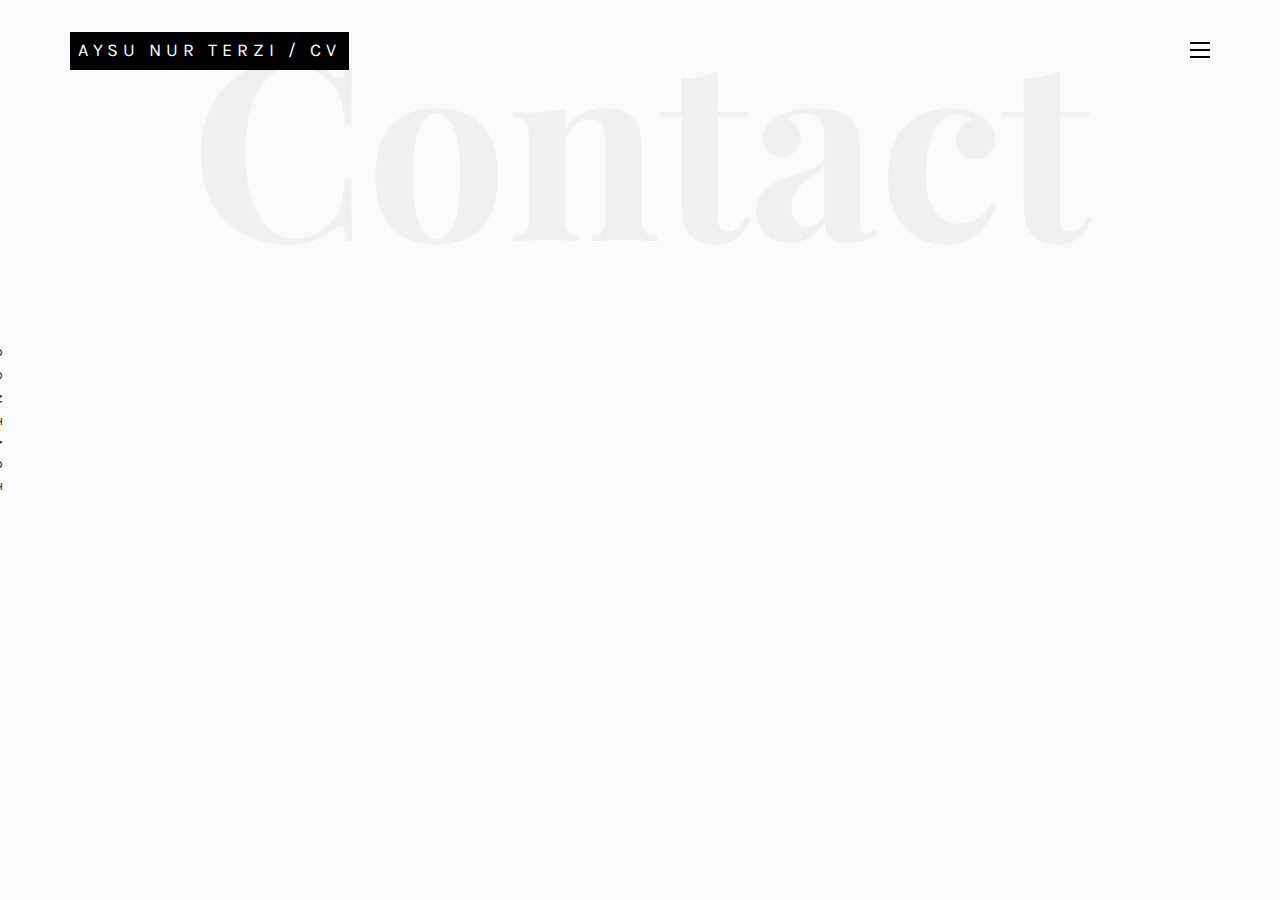
<file: contact.html>
<!DOCTYPE HTML>
<html>
	<head>
	<meta charset="utf-8">
	<meta http-equiv="X-UA-Compatible" content="IE=edge">
	<title>Aysu Nur Terzi</title>
	<meta name="viewport" content="width=device-width, initial-scale=1">
	<meta name="description" content="" />
	<meta name="keywords" content="" />
	<meta name="author" content="" />

  <!-- Facebook and Twitter integration -->
	<meta property="og:title" content=""/>
	<meta property="og:image" content=""/>
	<meta property="og:url" content=""/>
	<meta property="og:site_name" content=""/>
	<meta property="og:description" content=""/>
	<meta name="twitter:title" content="" />
	<meta name="twitter:image" content="" />
	<meta name="twitter:url" content="" />
	<meta name="twitter:card" content="" />

	<!-- Place favicon.ico and apple-touch-icon.png in the root directory -->
	<link rel="shortcut icon" href="favicon.ico">

	<link href="https://fonts.googleapis.com/css?family=Karla:400,700" rel="stylesheet">
	<link href="https://fonts.googleapis.com/css?family=Playfair+Display:400,400i,700" rel="stylesheet">

	<!-- Animate.css -->
	<link rel="stylesheet" href="css/animate.css">
	<!-- Icomoon Icon Fonts-->
	<link rel="stylesheet" href="css/icomoon.css">
	<!-- Bootstrap  -->
	<link rel="stylesheet" href="css/bootstrap.css">
	<!-- Owl Carousel -->
	<link rel="stylesheet" href="css/owl.carousel.min.css">
	<link rel="stylesheet" href="css/owl.theme.default.min.css">
	<!-- Magnific Popup -->
	<link rel="stylesheet" href="css/magnific-popup.css">

	<link rel="stylesheet" href="css/style.css">


	<!-- Modernizr JS -->
	<script src="js/modernizr-2.6.2.min.js"></script>
	<!-- FOR IE9 below -->
	<!--[if lt IE 9]>
	<script src="js/respond.min.js"></script>
	<![endif]-->

	</head>
	<body>

		<nav id="colorlib-main-nav" role="navigation">
			<a href="index.html" class="js-colorlib-nav-toggle colorlib-nav-toggle active"><i></i></a>
			<div class="js-fullheight colorlib-table">
				<div class="colorlib-table-cell js-fullheight">
					<div class="row">
						<div class="col-md-12">
							<ul>
								<li class="active"><a href="index.html">HOME</a></li>
								<li><a href="contact.html">Contact</a></li>
							</ul>
						</div>
					</div>
				</div>
			</div>
		</nav>

		<!-- Header -->
		<header>
			<div class="container">
				<div class="row">
					<div class="col-md-12">
						<div class="colorlib-navbar-brand">
							<a class="colorlib-logo" href="index.html"><span>Aysu Nur Terzi / cv</span></a>
						</div>
						<a href="#" class="js-colorlib-nav-toggle colorlib-nav-toggle"><i></i></a>
					</div>
				</div>
			</div>
		</header>





		<div id="colorlib-page">
			<header>
				<div class="container">
					<div class="row">
						<div class="col-md-12">
							<div class="colorlib-navbar-brand">
								<a class="colorlib-logo" href="index.html"><span>Aysu Nur Terzi / cv</span></a>
							</div>
							<a href="#" class="js-colorlib-nav-toggle colorlib-nav-toggle"><i></i></a>
						</div>
					</div>
				</div>
			</header>

		<div id="colorlib-contact">
			<div class="container">
				<div class="row text-center">
					<h2 class="bold">Contact</h2>
				</div>
				<div class="row">
					<div class="col-md-12 col-md-offset-0 text-center animate-box intro-heading">
						<span>Contact</span>
						<h2>Contact Me</h2>
					</div>
				</div>
				<div class="row">
					<div class="col-md-12">
						<div class="rotate">
							<h2 class="heading">Contact</h2>
						</div>
					</div>
				</div>
				<div class="row">
					<div class="col-md-12 col-md-offset-0">
						<div class="row">
							<div class="col-md-4 animate-box">
								<h3>My Address</h3>
								<ul class="contact-info">
									<li><span><i class="icon-map5"></i></span>Bahçelievler, Istanbul, Turkey</li>
									<li><span><i class="icon-phone4"></i></span>+90 539 816 64 61</li>
									<li><span><i class="icon-envelope2"></i></span><a href="mailto:aysunurterzi@gmail.com">aysunurterzi@gmail.com</a></li>
									<li><span><i class="icon-globe3"></i></span><a href="https://aysunurterzi.com/">www.aysunurterzi.com</a></li>
								</ul>
							</div>
							<div class="col-md-7 col-md-push-1 animate-box">
								<div class="row">
									<div class="col-md-12">
										<div class="form-group">
											<textarea name="" class="form-control" id="" cols="30" rows="7" placeholder="Message"></textarea>
										</div>
									</div>
									<div class="col-md-6">
										<div class="form-group">
											<input type="text" class="form-control" placeholder="Name">
										</div>
									</div>
									<div class="col-md-6">
										<div class="form-group">
											<input type="text" class="form-control" placeholder="Email">
										</div>
									</div>
									<div class="col-md-12">
										<div class="form-group">
											<input type="submit" value="it is not available yet" class="btn btn-primary">
										</div>
									</div>
								</div>
							</div>
						</div>
					</div>
				</div>
			</div>
		</div>

		<!-- <footer>
			<div id="footer">
				<div class="container">
					<div class="row">
						<div class="col-md-4 col-pb-sm">
							<div class="row">
								<div class="col-md-10">
									<h2>Let's Talk</h2>
									<p>A small river named Duden flows by their place and supplies.</p>
									<p><a href="#">noah@info.com</a></p>
									<p class="colorlib-social-icons">
										<a href="#"><i class="icon-facebook4"></i></a>
										<a href="#"><i class="icon-twitter3"></i></a>
										<a href="#"><i class="icon-googleplus"></i></a>
										<a href="#"><i class="icon-dribbble2"></i></a>
									</p>
								</div>
							</div>
						</div>
						<div class="col-md-4 col-pb-sm">
							<h2>Latest Blog</h2>
							<div class="f-entry">
								<a href="#" class="featured-img" style="background-image: url(images/img-1.jpg);"></a>
								<div class="desc">
									<span>February 15, 2018</span>
									<h3><a href="#">Art Gallery in Japan</a></h3>
								</div>
							</div>
							<div class="f-entry">
								<a href="#" class="featured-img" style="background-image: url(images/img-2.jpg);"></a>
								<div class="desc">
									<span>February 9, 2018</span>
									<h3><a href="#">A Japanese Constellation</a></h3>
								</div>
							</div>
							<div class="f-entry">
								<a href="#" class="featured-img" style="background-image: url(images/img-3.jpg);"></a>
								<div class="desc">
									<span>February 15, 2018</span>
									<h3><a href="#">Road Trip</a></h3>
								</div>
							</div>
						</div>
						<div class="col-md-4 col-pb-sm">
							<h2>Newsletter</h2>
							<p>A small river named Duden flows by their place and supplies it with the necessary regelialia</p>
							<div class="subscribe text-center">
								<div class="form-group">
									<input type="text" class="form-control text-center" placeholder="Enter Email address">
									<input type="submit" value="Subscribe" class="btn btn-primary btn-custom">
								</div>
							</div>
						</div>
					</div>
					<div class="row">
						<div class="col-md-12 text-center">
							<p>
								&copy; Link back to Colorlib can't be removed. Template is licensed under CC BY 3.0.
Copyright &copy;<script>document.write(new Date().getFullYear());</script> All rights reserved | This template is made with <i class="icon-heart4" aria-hidden="true"></i> by <a href="https://colorlib.com" target="_blank">Colorlib</a>
Link back to Colorlib can't be removed. Template is licensed under CC BY 3.0.
							</p>
						</div>
					</div>
				</div>
			</div>
		</footer> -->

	</div>

	<!-- jQuery -->
	<script src="js/jquery.min.js"></script>
	<!-- jQuery Easing -->
	<script src="js/jquery.easing.1.3.js"></script>
	<!-- Bootstrap -->
	<script src="js/bootstrap.min.js"></script>
	<!-- Waypoints -->
	<script src="js/jquery.waypoints.min.js"></script>
	<!-- Owl Carousel -->
	<script src="js/owl.carousel.min.js"></script>
	<!-- Magnific Popup -->
	<script src="js/jquery.magnific-popup.min.js"></script>
	<script src="js/magnific-popup-options.js"></script>

	<!-- Main JS (Do not remove) -->
	<script src="js/main.js"></script>

	</body>
</html>
</file>
<file: css/icomoon.css>
@font-face {
  font-family: 'icomoon';
  src:  url('fonts/icomoon.eot?tmere9');
  src:  url('fonts/icomoon.eot?tmere9#iefix') format('embedded-opentype'),
    url('fonts/icomoon.ttf?tmere9') format('truetype'),
    url('fonts/icomoon.woff?tmere9') format('woff'),
    url('fonts/icomoon.svg?tmere9#icomoon') format('svg');
  font-weight: normal;
  font-style: normal;
}

[class^="icon-"], [class*=" icon-"] {
  /* use !important to prevent issues with browser extensions that change fonts */
  font-family: 'icomoon' !important;
  speak: none;
  font-style: normal;
  font-weight: normal;
  font-variant: normal;
  text-transform: none;
  line-height: 1;

  /* Better Font Rendering =========== */
  -webkit-font-smoothing: antialiased;
  -moz-osx-font-smoothing: grayscale;
}

.icon-linkedln:before
{
  content: "\e900";
}

.icon-activity:before {
  content: "\e900";
}
.icon-airplay:before {
  content: "\e901";
}
.icon-alert-circle:before {
  content: "\e902";
}
.icon-alert-octagon:before {
  content: "\e903";
}
.icon-alert-triangle:before {
  content: "\e904";
}
.icon-align-center:before {
  content: "\e905";
}
.icon-align-justify:before {
  content: "\e906";
}
.icon-align-left:before {
  content: "\e907";
}
.icon-align-right:before {
  content: "\e908";
}
.icon-anchor:before {
  content: "\e909";
}
.icon-aperture:before {
  content: "\e90a";
}
.icon-arrow-down3:before {
  content: "\e90b";
}
.icon-arrow-down-circle:before {
  content: "\e90c";
}
.icon-arrow-down-left3:before {
  content: "\e90d";
}
.icon-arrow-down-right3:before {
  content: "\e90e";
}
.icon-arrow-left3:before {
  content: "\e90f";
}
.icon-arrow-left-circle:before {
  content: "\e910";
}
.icon-arrow-right3:before {
  content: "\e911";
}
.icon-arrow-right-circle:before {
  content: "\e912";
}
.icon-arrow-up3:before {
  content: "\e913";
}
.icon-arrow-up-circle:before {
  content: "\e914";
}
.icon-arrow-up-left3:before {
  content: "\e915";
}
.icon-arrow-up-right3:before {
  content: "\e916";
}
.icon-at-sign:before {
  content: "\e917";
}
.icon-award:before {
  content: "\e918";
}
.icon-bar-chart:before {
  content: "\e919";
}
.icon-bar-chart-2:before {
  content: "\e91a";
}
.icon-battery:before {
  content: "\e91b";
}
.icon-battery-charging:before {
  content: "\e91c";
}
.icon-bell2:before {
  content: "\e91d";
}
.icon-bell-off:before {
  content: "\e91e";
}
.icon-bluetooth:before {
  content: "\e91f";
}
.icon-bold2:before {
  content: "\e920";
}
.icon-book2:before {
  content: "\e921";
}
.icon-book-open:before {
  content: "\e922";
}
.icon-bookmark2:before {
  content: "\e923";
}
.icon-box:before {
  content: "\e924";
}
.icon-briefcase2:before {
  content: "\e925";
}
.icon-calendar2:before {
  content: "\e926";
}
.icon-camera2:before {
  content: "\e927";
}
.icon-camera-off:before {
  content: "\e928";
}
.icon-cast:before {
  content: "\e929";
}
.icon-check:before {
  content: "\e92a";
}
.icon-check-circle:before {
  content: "\e92b";
}
.icon-check-square:before {
  content: "\e92c";
}
.icon-chevron-down:before {
  content: "\e92d";
}
.icon-chevron-left:before {
  content: "\e92e";
}
.icon-chevron-right:before {
  content: "\e92f";
}
.icon-chevron-up:before {
  content: "\e930";
}
.icon-chevrons-down:before {
  content: "\e931";
}
.icon-chevrons-left:before {
  content: "\e932";
}
.icon-chevrons-right:before {
  content: "\e933";
}
.icon-chevrons-up:before {
  content: "\e934";
}
.icon-chrome2:before {
  content: "\e935";
}
.icon-circle:before {
  content: "\e936";
}
.icon-clipboard2:before {
  content: "\e937";
}
.icon-clock3:before {
  content: "\e938";
}
.icon-cloud2:before {
  content: "\e939";
}
.icon-cloud-drizzle:before {
  content: "\e93a";
}
.icon-cloud-lightning:before {
  content: "\e93b";
}
.icon-cloud-off:before {
  content: "\e93c";
}
.icon-cloud-rain:before {
  content: "\e93d";
}
.icon-cloud-snow:before {
  content: "\e93e";
}
.icon-code:before {
  content: "\e93f";
}
.icon-codepen2:before {
  content: "\e940";
}
.icon-command2:before {
  content: "\e941";
}
.icon-compass3:before {
  content: "\e942";
}
.icon-copy2:before {
  content: "\e943";
}
.icon-corner-down-left:before {
  content: "\e944";
}
.icon-corner-down-right:before {
  content: "\e945";
}
.icon-corner-left-down:before {
  content: "\e946";
}
.icon-corner-left-up:before {
  content: "\e947";
}
.icon-corner-right-down:before {
  content: "\e948";
}
.icon-corner-right-up:before {
  content: "\e949";
}
.icon-corner-up-left:before {
  content: "\e94a";
}
.icon-corner-up-right:before {
  content: "\e94b";
}
.icon-cpu:before {
  content: "\e94c";
}
.icon-credit-card2:before {
  content: "\e94d";
}
.icon-crop2:before {
  content: "\e94e";
}
.icon-crosshair:before {
  content: "\e94f";
}
.icon-database2:before {
  content: "\e950";
}
.icon-delete:before {
  content: "\e951";
}
.icon-disc:before {
  content: "\e952";
}
.icon-dollar-sign:before {
  content: "\e953";
}
.icon-download4:before {
  content: "\e954";
}
.icon-download-cloud:before {
  content: "\e955";
}
.icon-droplet2:before {
  content: "\e956";
}
.icon-edit:before {
  content: "\e957";
}
.icon-edit-2:before {
  content: "\e958";
}
.icon-edit-3:before {
  content: "\e959";
}
.icon-external-link:before {
  content: "\e95a";
}
.icon-eye2:before {
  content: "\e95b";
}
.icon-eye-off:before {
  content: "\e95c";
}
.icon-facebook3:before {
  content: "\e95d";
}
.icon-fast-forward:before {
  content: "\e95e";
}
.icon-feather:before {
  content: "\e95f";
}
.icon-file:before {
  content: "\e960";
}
.icon-file-minus:before {
  content: "\e961";
}
.icon-file-plus:before {
  content: "\e962";
}
.icon-file-text3:before {
  content: "\e963";
}
.icon-film2:before {
  content: "\e964";
}
.icon-filter2:before {
  content: "\e965";
}
.icon-flag2:before {
  content: "\e966";
}
.icon-folder2:before {
  content: "\e967";
}
.icon-folder-minus2:before {
  content: "\e968";
}
.icon-folder-plus2:before {
  content: "\e969";
}
.icon-git-branch:before {
  content: "\e96a";
}
.icon-git-commit:before {
  content: "\e96b";
}
.icon-git-merge:before {
  content: "\e96c";
}
.icon-git-pull-request:before {
  content: "\e96d";
}
.icon-github2:before {
  content: "\e96e";
}
.icon-gitlab:before {
  content: "\e96f";
}
.icon-globe:before {
  content: "\e970";
}
.icon-grid:before {
  content: "\e971";
}
.icon-hard-drive:before {
  content: "\e972";
}
.icon-hash:before {
  content: "\e973";
}
.icon-headphones2:before {
  content: "\e974";
}
.icon-heart2:before {
  content: "\e975";
}
.icon-help-circle:before {
  content: "\e976";
}
.icon-home4:before {
  content: "\e977";
}
.icon-image2:before {
  content: "\e978";
}
.icon-inbox:before {
  content: "\e979";
}
.icon-info2:before {
  content: "\e97a";
}
.icon-instagram2:before {
  content: "\e97b";
}
.icon-italic2:before {
  content: "\e97c";
}
.icon-layers:before {
  content: "\e97d";
}
.icon-layout:before {
  content: "\e97e";
}
.icon-life-buoy:before {
  content: "\e97f";
}
.icon-link2:before {
  content: "\e980";
}
.icon-link-2:before {
  content: "\e981";
}
.icon-linkedin3:before {
  content: "\e982";
}
.icon-list3:before {
  content: "\e983";
}
.icon-loader:before {
  content: "\e984";
}
.icon-lock2:before {
  content: "\e985";
}
.icon-log-in:before {
  content: "\e986";
}
.icon-log-out:before {
  content: "\e987";
}
.icon-mail5:before {
  content: "\e988";
}
.icon-map3:before {
  content: "\e989";
}
.icon-map-pin:before {
  content: "\e98a";
}
.icon-maximize:before {
  content: "\e98b";
}
.icon-maximize-2:before {
  content: "\e98c";
}
.icon-menu5:before {
  content: "\e98d";
}
.icon-message-circle:before {
  content: "\e98e";
}
.icon-message-square:before {
  content: "\e98f";
}
.icon-mic2:before {
  content: "\e990";
}
.icon-mic-off:before {
  content: "\e991";
}
.icon-minimize:before {
  content: "\e992";
}
.icon-minimize-2:before {
  content: "\e993";
}
.icon-minus2:before {
  content: "\e994";
}
.icon-minus-circle:before {
  content: "\e995";
}
.icon-minus-square:before {
  content: "\e996";
}
.icon-monitor:before {
  content: "\e997";
}
.icon-moon:before {
  content: "\e998";
}
.icon-more-horizontal:before {
  content: "\e999";
}
.icon-more-vertical:before {
  content: "\e99a";
}
.icon-move:before {
  content: "\e99b";
}
.icon-music2:before {
  content: "\e99c";
}
.icon-navigation:before {
  content: "\e99d";
}
.icon-navigation-2:before {
  content: "\e99e";
}
.icon-octagon:before {
  content: "\e99f";
}
.icon-package:before {
  content: "\e9a0";
}
.icon-paperclip:before {
  content: "\e9a1";
}
.icon-pause3:before {
  content: "\e9a2";
}
.icon-pause-circle:before {
  content: "\e9a3";
}
.icon-percent:before {
  content: "\e9a4";
}
.icon-phone2:before {
  content: "\e9a5";
}
.icon-phone-call:before {
  content: "\e9a6";
}
.icon-phone-forwarded:before {
  content: "\e9a7";
}
.icon-phone-incoming:before {
  content: "\e9a8";
}
.icon-phone-missed:before {
  content: "\e9a9";
}
.icon-phone-off:before {
  content: "\e9aa";
}
.icon-phone-outgoing:before {
  content: "\e9ab";
}
.icon-pie-chart2:before {
  content: "\e9ac";
}
.icon-play4:before {
  content: "\e9ad";
}
.icon-play-circle:before {
  content: "\e9ae";
}
.icon-plus2:before {
  content: "\e9af";
}
.icon-plus-circle:before {
  content: "\e9b0";
}
.icon-plus-square:before {
  content: "\e9b1";
}
.icon-pocket:before {
  content: "\e9b2";
}
.icon-power2:before {
  content: "\e9b3";
}
.icon-printer2:before {
  content: "\e9b4";
}
.icon-radio:before {
  content: "\e9b5";
}
.icon-refresh-ccw:before {
  content: "\e9b6";
}
.icon-refresh-cw:before {
  content: "\e9b7";
}
.icon-repeat:before {
  content: "\e9b8";
}
.icon-rewind:before {
  content: "\e9b9";
}
.icon-rotate-ccw:before {
  content: "\e9ba";
}
.icon-rotate-cw:before {
  content: "\e9bb";
}
.icon-rss3:before {
  content: "\e9bc";
}
.icon-save:before {
  content: "\e9bd";
}
.icon-scissors2:before {
  content: "\e9be";
}
.icon-search2:before {
  content: "\e9bf";
}
.icon-send:before {
  content: "\e9c0";
}
.icon-server:before {
  content: "\e9c1";
}
.icon-settings:before {
  content: "\e9c2";
}
.icon-share3:before {
  content: "\e9c3";
}
.icon-share-2:before {
  content: "\e9c4";
}
.icon-shield2:before {
  content: "\e9c5";
}
.icon-shield-off:before {
  content: "\e9c6";
}
.icon-shopping-bag:before {
  content: "\e9c7";
}
.icon-shopping-cart:before {
  content: "\e9c8";
}
.icon-shuffle2:before {
  content: "\e9c9";
}
.icon-sidebar:before {
  content: "\e9ca";
}
.icon-skip-back:before {
  content: "\e9cb";
}
.icon-skip-forward:before {
  content: "\e9cc";
}
.icon-slack:before {
  content: "\e9cd";
}
.icon-slash:before {
  content: "\e9ce";
}
.icon-sliders:before {
  content: "\e9cf";
}
.icon-smartphone:before {
  content: "\e9d0";
}
.icon-speaker:before {
  content: "\e9d1";
}
.icon-square:before {
  content: "\e9d2";
}
.icon-star:before {
  content: "\e9d3";
}
.icon-stop-circle:before {
  content: "\e9d4";
}
.icon-sun2:before {
  content: "\e9d5";
}
.icon-sunrise:before {
  content: "\e9d6";
}
.icon-sunset:before {
  content: "\e9d7";
}
.icon-tablet2:before {
  content: "\e9d8";
}
.icon-tag:before {
  content: "\e9d9";
}
.icon-target2:before {
  content: "\e9da";
}
.icon-terminal2:before {
  content: "\e9db";
}
.icon-thermometer:before {
  content: "\e9dc";
}
.icon-thumbs-down:before {
  content: "\e9dd";
}
.icon-thumbs-up:before {
  content: "\e9de";
}
.icon-toggle-left:before {
  content: "\e9df";
}
.icon-toggle-right:before {
  content: "\e9e0";
}
.icon-trash:before {
  content: "\e9e1";
}
.icon-trash-2:before {
  content: "\e9e2";
}
.icon-trending-down:before {
  content: "\e9e3";
}
.icon-trending-up:before {
  content: "\e9e4";
}
.icon-triangle:before {
  content: "\e9e5";
}
.icon-truck2:before {
  content: "\e9e6";
}
.icon-tv2:before {
  content: "\e9e7";
}
.icon-twitter2:before {
  content: "\e9e8";
}
.icon-type:before {
  content: "\e9e9";
}
.icon-umbrella:before {
  content: "\e9ea";
}
.icon-underline2:before {
  content: "\e9eb";
}
.icon-unlock:before {
  content: "\e9ec";
}
.icon-upload4:before {
  content: "\e9ed";
}
.icon-upload-cloud:before {
  content: "\e9ee";
}
.icon-user2:before {
  content: "\e9ef";
}
.icon-user-check2:before {
  content: "\e9f0";
}
.icon-user-minus2:before {
  content: "\e9f1";
}
.icon-user-plus2:before {
  content: "\e9f2";
}
.icon-user-x:before {
  content: "\e9f3";
}
.icon-users2:before {
  content: "\e9f4";
}
.icon-video:before {
  content: "\e9f5";
}
.icon-video-off:before {
  content: "\e9f6";
}
.icon-voicemail:before {
  content: "\e9f7";
}
.icon-volume:before {
  content: "\e9f8";
}
.icon-volume-1:before {
  content: "\e9f9";
}
.icon-volume-2:before {
  content: "\e9fa";
}
.icon-volume-x:before {
  content: "\e9fb";
}
.icon-watch:before {
  content: "\e9fc";
}
.icon-wifi:before {
  content: "\e9fd";
}
.icon-wifi-off:before {
  content: "\e9fe";
}
.icon-wind:before {
  content: "\e9ff";
}
.icon-x:before {
  content: "\ea00";
}
.icon-x-circle:before {
  content: "\ea01";
}
.icon-x-square:before {
  content: "\ea02";
}
.icon-zap:before {
  content: "\ea03";
}
.icon-zap-off:before {
  content: "\ea04";
}
.icon-zoom-in2:before {
  content: "\ea05";
}
.icon-zoom-out2:before {
  content: "\ea06";
}
.icon-times:before {
  content: "\ea07";
}
.icon-tick:before {
  content: "\ea08";
}
.icon-plus3:before {
  content: "\ea09";
}
.icon-minus3:before {
  content: "\ea0a";
}
.icon-equals:before {
  content: "\ea0b";
}
.icon-divide:before {
  content: "\ea0c";
}
.icon-chevron-right2:before {
  content: "\ea0d";
}
.icon-chevron-left2:before {
  content: "\ea0e";
}
.icon-arrow-right-thick:before {
  content: "\ea0f";
}
.icon-arrow-left-thick:before {
  content: "\ea10";
}
.icon-th-small:before {
  content: "\ea11";
}
.icon-th-menu:before {
  content: "\ea12";
}
.icon-th-list:before {
  content: "\ea13";
}
.icon-th-large:before {
  content: "\ea14";
}
.icon-home5:before {
  content: "\ea15";
}
.icon-arrow-forward:before {
  content: "\ea16";
}
.icon-arrow-back:before {
  content: "\ea17";
}
.icon-rss4:before {
  content: "\ea18";
}
.icon-location3:before {
  content: "\ea19";
}
.icon-link3:before {
  content: "\ea1a";
}
.icon-image3:before {
  content: "\ea1b";
}
.icon-arrow-up-thick:before {
  content: "\ea1c";
}
.icon-arrow-down-thick:before {
  content: "\ea1d";
}
.icon-starburst:before {
  content: "\ea1e";
}
.icon-starburst-outline:before {
  content: "\ea1f";
}
.icon-star2:before {
  content: "\ea20";
}
.icon-flow-children:before {
  content: "\ea21";
}
.icon-export:before {
  content: "\ea22";
}
.icon-delete2:before {
  content: "\ea23";
}
.icon-delete-outline:before {
  content: "\ea24";
}
.icon-cloud-storage:before {
  content: "\ea25";
}
.icon-wi-fi:before {
  content: "\ea26";
}
.icon-heart3:before {
  content: "\ea27";
}
.icon-flash:before {
  content: "\ea28";
}
.icon-cancel:before {
  content: "\ea29";
}
.icon-backspace:before {
  content: "\ea2a";
}
.icon-attachment2:before {
  content: "\ea2b";
}
.icon-arrow-move:before {
  content: "\ea2c";
}
.icon-warning2:before {
  content: "\ea2d";
}
.icon-user3:before {
  content: "\ea2e";
}
.icon-radar:before {
  content: "\ea2f";
}
.icon-lock-open:before {
  content: "\ea30";
}
.icon-lock-closed:before {
  content: "\ea31";
}
.icon-location-arrow:before {
  content: "\ea32";
}
.icon-info3:before {
  content: "\ea33";
}
.icon-user-delete:before {
  content: "\ea34";
}
.icon-user-add:before {
  content: "\ea35";
}
.icon-media-pause:before {
  content: "\ea36";
}
.icon-group:before {
  content: "\ea37";
}
.icon-chart-pie:before {
  content: "\ea38";
}
.icon-chart-line:before {
  content: "\ea39";
}
.icon-chart-bar:before {
  content: "\ea3a";
}
.icon-chart-area:before {
  content: "\ea3b";
}
.icon-video2:before {
  content: "\ea3c";
}
.icon-point-of-interest:before {
  content: "\ea3d";
}
.icon-infinity:before {
  content: "\ea3e";
}
.icon-globe2:before {
  content: "\ea3f";
}
.icon-eye3:before {
  content: "\ea40";
}
.icon-cog2:before {
  content: "\ea41";
}
.icon-camera3:before {
  content: "\ea42";
}
.icon-upload5:before {
  content: "\ea43";
}
.icon-scissors3:before {
  content: "\ea44";
}
.icon-refresh:before {
  content: "\ea45";
}
.icon-pin:before {
  content: "\ea46";
}
.icon-key3:before {
  content: "\ea47";
}
.icon-info-large:before {
  content: "\ea48";
}
.icon-eject2:before {
  content: "\ea49";
}
.icon-download5:before {
  content: "\ea4a";
}
.icon-zoom:before {
  content: "\ea4b";
}
.icon-zoom-out3:before {
  content: "\ea4c";
}
.icon-zoom-in3:before {
  content: "\ea4d";
}
.icon-sort-numerically:before {
  content: "\ea4e";
}
.icon-sort-alphabetically:before {
  content: "\ea4f";
}
.icon-input-checked:before {
  content: "\ea50";
}
.icon-calender:before {
  content: "\ea51";
}
.icon-world:before {
  content: "\ea52";
}
.icon-notes:before {
  content: "\ea53";
}
.icon-code2:before {
  content: "\ea54";
}
.icon-arrow-sync:before {
  content: "\ea55";
}
.icon-arrow-shuffle:before {
  content: "\ea56";
}
.icon-arrow-repeat:before {
  content: "\ea57";
}
.icon-arrow-minimise:before {
  content: "\ea58";
}
.icon-arrow-maximise:before {
  content: "\ea59";
}
.icon-arrow-loop:before {
  content: "\ea5a";
}
.icon-anchor2:before {
  content: "\ea5b";
}
.icon-spanner:before {
  content: "\ea5c";
}
.icon-puzzle:before {
  content: "\ea5d";
}
.icon-power3:before {
  content: "\ea5e";
}
.icon-plane:before {
  content: "\ea5f";
}
.icon-pi:before {
  content: "\ea60";
}
.icon-phone3:before {
  content: "\ea61";
}
.icon-microphone:before {
  content: "\ea62";
}
.icon-media-rewind:before {
  content: "\ea63";
}
.icon-flag3:before {
  content: "\ea64";
}
.icon-adjust-brightness:before {
  content: "\ea65";
}
.icon-waves:before {
  content: "\ea66";
}
.icon-social-twitter:before {
  content: "\ea67";
}
.icon-social-facebook:before {
  content: "\ea68";
}
.icon-social-dribbble:before {
  content: "\ea69";
}
.icon-media-stop:before {
  content: "\ea6a";
}
.icon-media-record:before {
  content: "\ea6b";
}
.icon-media-play:before {
  content: "\ea6c";
}
.icon-media-fast-forward:before {
  content: "\ea6d";
}
.icon-media-eject:before {
  content: "\ea6e";
}
.icon-social-vimeo:before {
  content: "\ea6f";
}
.icon-social-tumbler:before {
  content: "\ea70";
}
.icon-social-skype:before {
  content: "\ea71";
}
.icon-social-pinterest:before {
  content: "\ea72";
}
.icon-social-linkedin:before {
  content: "\ea73";
}
.icon-social-last-fm:before {
  content: "\ea74";
}
.icon-social-github:before {
  content: "\ea75";
}
.icon-social-flickr:before {
  content: "\ea76";
}
.icon-at:before {
  content: "\ea77";
}
.icon-times-outline:before {
  content: "\ea78";
}
.icon-plus-outline:before {
  content: "\ea79";
}
.icon-minus-outline:before {
  content: "\ea7a";
}
.icon-tick-outline:before {
  content: "\ea7b";
}
.icon-th-large-outline:before {
  content: "\ea7c";
}
.icon-equals-outline:before {
  content: "\ea7d";
}
.icon-divide-outline:before {
  content: "\ea7e";
}
.icon-chevron-right-outline:before {
  content: "\ea7f";
}
.icon-chevron-left-outline:before {
  content: "\ea80";
}
.icon-arrow-right-outline:before {
  content: "\ea81";
}
.icon-arrow-left-outline:before {
  content: "\ea82";
}
.icon-th-small-outline:before {
  content: "\ea83";
}
.icon-th-menu-outline:before {
  content: "\ea84";
}
.icon-th-list-outline:before {
  content: "\ea85";
}
.icon-news:before {
  content: "\ea86";
}
.icon-home-outline:before {
  content: "\ea87";
}
.icon-arrow-up-outline:before {
  content: "\ea88";
}
.icon-arrow-forward-outline:before {
  content: "\ea89";
}
.icon-arrow-down-outline:before {
  content: "\ea8a";
}
.icon-arrow-back-outline:before {
  content: "\ea8b";
}
.icon-trash2:before {
  content: "\ea8c";
}
.icon-rss-outline:before {
  content: "\ea8d";
}
.icon-message:before {
  content: "\ea8e";
}
.icon-location-outline:before {
  content: "\ea8f";
}
.icon-link-outline:before {
  content: "\ea90";
}
.icon-image-outline:before {
  content: "\ea91";
}
.icon-export-outline:before {
  content: "\ea92";
}
.icon-cross2:before {
  content: "\ea93";
}
.icon-wi-fi-outline:before {
  content: "\ea94";
}
.icon-star-outline:before {
  content: "\ea95";
}
.icon-media-pause-outline:before {
  content: "\ea96";
}
.icon-mail6:before {
  content: "\ea97";
}
.icon-heart-outline:before {
  content: "\ea98";
}
.icon-flash-outline:before {
  content: "\ea99";
}
.icon-cancel-outline:before {
  content: "\ea9a";
}
.icon-beaker:before {
  content: "\ea9b";
}
.icon-arrow-move-outline:before {
  content: "\ea9c";
}
.icon-watch2:before {
  content: "\ea9d";
}
.icon-warning-outline:before {
  content: "\ea9e";
}
.icon-time:before {
  content: "\ea9f";
}
.icon-radar-outline:before {
  content: "\eaa0";
}
.icon-lock-open-outline:before {
  content: "\eaa1";
}
.icon-location-arrow-outline:before {
  content: "\eaa2";
}
.icon-info-outline:before {
  content: "\eaa3";
}
.icon-backspace-outline:before {
  content: "\eaa4";
}
.icon-attachment-outline:before {
  content: "\eaa5";
}
.icon-user-outline:before {
  content: "\eaa6";
}
.icon-user-delete-outline:before {
  content: "\eaa7";
}
.icon-user-add-outline:before {
  content: "\eaa8";
}
.icon-lock-closed-outline:before {
  content: "\eaa9";
}
.icon-group-outline:before {
  content: "\eaaa";
}
.icon-chart-pie-outline:before {
  content: "\eaab";
}
.icon-chart-line-outline:before {
  content: "\eaac";
}
.icon-chart-bar-outline:before {
  content: "\eaad";
}
.icon-chart-area-outline:before {
  content: "\eaae";
}
.icon-video-outline:before {
  content: "\eaaf";
}
.icon-point-of-interest-outline:before {
  content: "\eab0";
}
.icon-map4:before {
  content: "\eab1";
}
.icon-key-outline:before {
  content: "\eab2";
}
.icon-infinity-outline:before {
  content: "\eab3";
}
.icon-globe-outline:before {
  content: "\eab4";
}
.icon-eye-outline:before {
  content: "\eab5";
}
.icon-cog-outline:before {
  content: "\eab6";
}
.icon-camera-outline:before {
  content: "\eab7";
}
.icon-upload-outline:before {
  content: "\eab8";
}
.icon-support:before {
  content: "\eab9";
}
.icon-scissors-outline:before {
  content: "\eaba";
}
.icon-refresh-outline:before {
  content: "\eabb";
}
.icon-info-large-outline:before {
  content: "\eabc";
}
.icon-eject-outline:before {
  content: "\eabd";
}
.icon-download-outline:before {
  content: "\eabe";
}
.icon-battery-mid:before {
  content: "\eabf";
}
.icon-battery-low:before {
  content: "\eac0";
}
.icon-battery-high:before {
  content: "\eac1";
}
.icon-zoom-outline:before {
  content: "\eac2";
}
.icon-zoom-out-outline:before {
  content: "\eac3";
}
.icon-zoom-in-outline:before {
  content: "\eac4";
}
.icon-tag2:before {
  content: "\eac5";
}
.icon-tabs-outline:before {
  content: "\eac6";
}
.icon-pin-outline:before {
  content: "\eac7";
}
.icon-message-typing:before {
  content: "\eac8";
}
.icon-directions:before {
  content: "\eac9";
}
.icon-battery-full:before {
  content: "\eaca";
}
.icon-battery-charge:before {
  content: "\eacb";
}
.icon-pipette:before {
  content: "\eacc";
}
.icon-pencil3:before {
  content: "\eacd";
}
.icon-folder3:before {
  content: "\eace";
}
.icon-folder-delete:before {
  content: "\eacf";
}
.icon-folder-add:before {
  content: "\ead0";
}
.icon-edit2:before {
  content: "\ead1";
}
.icon-document:before {
  content: "\ead2";
}
.icon-document-delete:before {
  content: "\ead3";
}
.icon-document-add:before {
  content: "\ead4";
}
.icon-brush:before {
  content: "\ead5";
}
.icon-thumbs-up2:before {
  content: "\ead6";
}
.icon-thumbs-down2:before {
  content: "\ead7";
}
.icon-pen2:before {
  content: "\ead8";
}
.icon-sort-numerically-outline:before {
  content: "\ead9";
}
.icon-sort-alphabetically-outline:before {
  content: "\eada";
}
.icon-social-last-fm-circular:before {
  content: "\eadb";
}
.icon-social-github-circular:before {
  content: "\eadc";
}
.icon-compass4:before {
  content: "\eadd";
}
.icon-bookmark3:before {
  content: "\eade";
}
.icon-input-checked-outline:before {
  content: "\eadf";
}
.icon-code-outline:before {
  content: "\eae0";
}
.icon-calender-outline:before {
  content: "\eae1";
}
.icon-business-card:before {
  content: "\eae2";
}
.icon-arrow-up4:before {
  content: "\eae3";
}
.icon-arrow-sync-outline:before {
  content: "\eae4";
}
.icon-arrow-right4:before {
  content: "\eae5";
}
.icon-arrow-repeat-outline:before {
  content: "\eae6";
}
.icon-arrow-loop-outline:before {
  content: "\eae7";
}
.icon-arrow-left4:before {
  content: "\eae8";
}
.icon-flow-switch:before {
  content: "\eae9";
}
.icon-flow-parallel:before {
  content: "\eaea";
}
.icon-flow-merge:before {
  content: "\eaeb";
}
.icon-document-text:before {
  content: "\eaec";
}
.icon-clipboard3:before {
  content: "\eaed";
}
.icon-calculator2:before {
  content: "\eaee";
}
.icon-arrow-minimise-outline:before {
  content: "\eaef";
}
.icon-arrow-maximise-outline:before {
  content: "\eaf0";
}
.icon-arrow-down4:before {
  content: "\eaf1";
}
.icon-gift2:before {
  content: "\eaf2";
}
.icon-film3:before {
  content: "\eaf3";
}
.icon-database3:before {
  content: "\eaf4";
}
.icon-bell3:before {
  content: "\eaf5";
}
.icon-anchor-outline:before {
  content: "\eaf6";
}
.icon-adjust-contrast:before {
  content: "\eaf7";
}
.icon-world-outline:before {
  content: "\eaf8";
}
.icon-shopping-bag2:before {
  content: "\eaf9";
}
.icon-power-outline:before {
  content: "\eafa";
}
.icon-notes-outline:before {
  content: "\eafb";
}
.icon-device-tablet:before {
  content: "\eafc";
}
.icon-device-phone:before {
  content: "\eafd";
}
.icon-device-laptop:before {
  content: "\eafe";
}
.icon-device-desktop:before {
  content: "\eaff";
}
.icon-briefcase3:before {
  content: "\eb00";
}
.icon-stopwatch2:before {
  content: "\eb01";
}
.icon-spanner-outline:before {
  content: "\eb02";
}
.icon-puzzle-outline:before {
  content: "\eb03";
}
.icon-printer3:before {
  content: "\eb04";
}
.icon-pi-outline:before {
  content: "\eb05";
}
.icon-lightbulb:before {
  content: "\eb06";
}
.icon-flag-outline:before {
  content: "\eb07";
}
.icon-contacts:before {
  content: "\eb08";
}
.icon-archive:before {
  content: "\eb09";
}
.icon-weather-stormy:before {
  content: "\eb0a";
}
.icon-weather-shower:before {
  content: "\eb0b";
}
.icon-weather-partly-sunny:before {
  content: "\eb0c";
}
.icon-weather-downpour:before {
  content: "\eb0d";
}
.icon-weather-cloudy:before {
  content: "\eb0e";
}
.icon-plane-outline:before {
  content: "\eb0f";
}
.icon-phone-outline:before {
  content: "\eb10";
}
.icon-microphone-outline:before {
  content: "\eb11";
}
.icon-weather-windy:before {
  content: "\eb12";
}
.icon-weather-windy-cloudy:before {
  content: "\eb13";
}
.icon-weather-sunny:before {
  content: "\eb14";
}
.icon-weather-snow:before {
  content: "\eb15";
}
.icon-weather-night:before {
  content: "\eb16";
}
.icon-media-stop-outline:before {
  content: "\eb17";
}
.icon-media-rewind-outline:before {
  content: "\eb18";
}
.icon-media-record-outline:before {
  content: "\eb19";
}
.icon-media-play-outline:before {
  content: "\eb1a";
}
.icon-media-fast-forward-outline:before {
  content: "\eb1b";
}
.icon-media-eject-outline:before {
  content: "\eb1c";
}
.icon-wine:before {
  content: "\eb1d";
}
.icon-waves-outline:before {
  content: "\eb1e";
}
.icon-ticket2:before {
  content: "\eb1f";
}
.icon-tags:before {
  content: "\eb20";
}
.icon-plug:before {
  content: "\eb21";
}
.icon-headphones3:before {
  content: "\eb22";
}
.icon-credit-card3:before {
  content: "\eb23";
}
.icon-coffee:before {
  content: "\eb24";
}
.icon-book3:before {
  content: "\eb25";
}
.icon-beer:before {
  content: "\eb26";
}
.icon-volume2:before {
  content: "\eb27";
}
.icon-volume-up:before {
  content: "\eb28";
}
.icon-volume-mute3:before {
  content: "\eb29";
}
.icon-volume-down:before {
  content: "\eb2a";
}
.icon-social-vimeo-circular:before {
  content: "\eb2b";
}
.icon-social-twitter-circular:before {
  content: "\eb2c";
}
.icon-social-pinterest-circular:before {
  content: "\eb2d";
}
.icon-social-linkedin-circular:before {
  content: "\eb2e";
}
.icon-social-facebook-circular:before {
  content: "\eb2f";
}
.icon-social-dribbble-circular:before {
  content: "\eb30";
}
.icon-tree2:before {
  content: "\eb31";
}
.icon-thermometer2:before {
  content: "\eb32";
}
.icon-social-tumbler-circular:before {
  content: "\eb33";
}
.icon-social-skype-outline:before {
  content: "\eb34";
}
.icon-social-flickr-circular:before {
  content: "\eb35";
}
.icon-social-at-circular:before {
  content: "\eb36";
}
.icon-shopping-cart2:before {
  content: "\eb37";
}
.icon-messages:before {
  content: "\eb38";
}
.icon-leaf2:before {
  content: "\eb39";
}
.icon-feather2:before {
  content: "\eb3a";
}
.icon-box2:before {
  content: "\eb3b";
}
.icon-write:before {
  content: "\eb3c";
}
.icon-clock4:before {
  content: "\eb3d";
}
.icon-reply2:before {
  content: "\eb3e";
}
.icon-reply-all:before {
  content: "\eb3f";
}
.icon-forward4:before {
  content: "\eb40";
}
.icon-flag4:before {
  content: "\eb41";
}
.icon-search3:before {
  content: "\eb42";
}
.icon-trash3:before {
  content: "\eb43";
}
.icon-envelope:before {
  content: "\eb44";
}
.icon-bubble3:before {
  content: "\eb45";
}
.icon-bubbles5:before {
  content: "\eb46";
}
.icon-user4:before {
  content: "\eb47";
}
.icon-users3:before {
  content: "\eb48";
}
.icon-cloud3:before {
  content: "\eb49";
}
.icon-download6:before {
  content: "\eb4a";
}
.icon-upload6:before {
  content: "\eb4b";
}
.icon-rain:before {
  content: "\eb4c";
}
.icon-sun3:before {
  content: "\eb4d";
}
.icon-moon2:before {
  content: "\eb4e";
}
.icon-bell4:before {
  content: "\eb4f";
}
.icon-folder4:before {
  content: "\eb50";
}
.icon-pin2:before {
  content: "\eb51";
}
.icon-sound:before {
  content: "\eb52";
}
.icon-microphone2:before {
  content: "\eb53";
}
.icon-camera4:before {
  content: "\eb54";
}
.icon-image4:before {
  content: "\eb55";
}
.icon-cog3:before {
  content: "\eb56";
}
.icon-calendar3:before {
  content: "\eb57";
}
.icon-book4:before {
  content: "\eb58";
}
.icon-map-marker:before {
  content: "\eb59";
}
.icon-store:before {
  content: "\eb5a";
}
.icon-support2:before {
  content: "\eb5b";
}
.icon-tag3:before {
  content: "\eb5c";
}
.icon-heart4:before {
  content: "\eb5d";
}
.icon-video-camera2:before {
  content: "\eb5e";
}
.icon-trophy2:before {
  content: "\eb5f";
}
.icon-cart2:before {
  content: "\eb60";
}
.icon-eye4:before {
  content: "\eb61";
}
.icon-cancel2:before {
  content: "\eb62";
}
.icon-chart:before {
  content: "\eb63";
}
.icon-target3:before {
  content: "\eb64";
}
.icon-printer4:before {
  content: "\eb65";
}
.icon-location4:before {
  content: "\eb66";
}
.icon-bookmark4:before {
  content: "\eb67";
}
.icon-monitor2:before {
  content: "\eb68";
}
.icon-cross3:before {
  content: "\eb69";
}
.icon-plus4:before {
  content: "\eb6a";
}
.icon-left:before {
  content: "\eb6b";
}
.icon-up:before {
  content: "\eb6c";
}
.icon-browser:before {
  content: "\eb6d";
}
.icon-windows2:before {
  content: "\eb6e";
}
.icon-switch2:before {
  content: "\eb6f";
}
.icon-dashboard:before {
  content: "\eb70";
}
.icon-play5:before {
  content: "\eb71";
}
.icon-fast-forward2:before {
  content: "\eb72";
}
.icon-next3:before {
  content: "\eb73";
}
.icon-refresh2:before {
  content: "\eb74";
}
.icon-film4:before {
  content: "\eb75";
}
.icon-home6:before {
  content: "\eb76";
}
.icon-home:before {
  content: "\eb77";
}
.icon-home2:before {
  content: "\eb78";
}
.icon-home3:before {
  content: "\eb79";
}
.icon-office:before {
  content: "\eb7a";
}
.icon-newspaper:before {
  content: "\eb7b";
}
.icon-pencil:before {
  content: "\eb7c";
}
.icon-pencil2:before {
  content: "\eb7d";
}
.icon-quill:before {
  content: "\eb7e";
}
.icon-pen:before {
  content: "\eb7f";
}
.icon-blog:before {
  content: "\eb80";
}
.icon-eyedropper:before {
  content: "\eb81";
}
.icon-droplet:before {
  content: "\eb82";
}
.icon-paint-format:before {
  content: "\eb83";
}
.icon-image:before {
  content: "\eb84";
}
.icon-images:before {
  content: "\eb85";
}
.icon-camera:before {
  content: "\eb86";
}
.icon-headphones:before {
  content: "\eb87";
}
.icon-music:before {
  content: "\eb88";
}
.icon-play:before {
  content: "\eb89";
}
.icon-film:before {
  content: "\eb8a";
}
.icon-video-camera:before {
  content: "\eb8b";
}
.icon-dice:before {
  content: "\eb8c";
}
.icon-pacman:before {
  content: "\eb8d";
}
.icon-spades:before {
  content: "\eb8e";
}
.icon-clubs:before {
  content: "\eb8f";
}
.icon-diamonds:before {
  content: "\eb90";
}
.icon-bullhorn:before {
  content: "\eb91";
}
.icon-connection:before {
  content: "\eb92";
}
.icon-podcast:before {
  content: "\eb93";
}
.icon-feed:before {
  content: "\eb94";
}
.icon-mic:before {
  content: "\eb95";
}
.icon-book:before {
  content: "\eb96";
}
.icon-books:before {
  content: "\eb97";
}
.icon-library:before {
  content: "\eb98";
}
.icon-file-text:before {
  content: "\eb99";
}
.icon-profile:before {
  content: "\eb9a";
}
.icon-file-empty:before {
  content: "\eb9b";
}
.icon-files-empty:before {
  content: "\eb9c";
}
.icon-file-text2:before {
  content: "\eb9d";
}
.icon-file-picture:before {
  content: "\eb9e";
}
.icon-file-music:before {
  content: "\eb9f";
}
.icon-file-play:before {
  content: "\eba0";
}
.icon-file-video:before {
  content: "\eba1";
}
.icon-file-zip:before {
  content: "\eba2";
}
.icon-copy:before {
  content: "\eba3";
}
.icon-paste:before {
  content: "\eba4";
}
.icon-stack:before {
  content: "\eba5";
}
.icon-folder:before {
  content: "\eba6";
}
.icon-folder-open:before {
  content: "\eba7";
}
.icon-folder-plus:before {
  content: "\eba8";
}
.icon-folder-minus:before {
  content: "\eba9";
}
.icon-folder-download:before {
  content: "\ebaa";
}
.icon-folder-upload:before {
  content: "\ebab";
}
.icon-price-tag:before {
  content: "\ebac";
}
.icon-price-tags:before {
  content: "\ebad";
}
.icon-barcode:before {
  content: "\ebae";
}
.icon-qrcode:before {
  content: "\ebaf";
}
.icon-ticket:before {
  content: "\ebb0";
}
.icon-cart:before {
  content: "\ebb1";
}
.icon-coin-dollar:before {
  content: "\ebb2";
}
.icon-coin-euro:before {
  content: "\ebb3";
}
.icon-coin-pound:before {
  content: "\ebb4";
}
.icon-coin-yen:before {
  content: "\ebb5";
}
.icon-credit-card:before {
  content: "\ebb6";
}
.icon-calculator:before {
  content: "\ebb7";
}
.icon-lifebuoy:before {
  content: "\ebb8";
}
.icon-phone:before {
  content: "\ebb9";
}
.icon-phone-hang-up:before {
  content: "\ebba";
}
.icon-address-book:before {
  content: "\ebbb";
}
.icon-envelop:before {
  content: "\ebbc";
}
.icon-pushpin:before {
  content: "\ebbd";
}
.icon-location:before {
  content: "\ebbe";
}
.icon-location2:before {
  content: "\ebbf";
}
.icon-compass:before {
  content: "\ebc0";
}
.icon-compass2:before {
  content: "\ebc1";
}
.icon-map:before {
  content: "\ebc2";
}
.icon-map2:before {
  content: "\ebc3";
}
.icon-history:before {
  content: "\ebc4";
}
.icon-clock:before {
  content: "\ebc5";
}
.icon-clock2:before {
  content: "\ebc6";
}
.icon-alarm:before {
  content: "\ebc7";
}
.icon-bell:before {
  content: "\ebc8";
}
.icon-stopwatch:before {
  content: "\ebc9";
}
.icon-calendar:before {
  content: "\ebca";
}
.icon-printer:before {
  content: "\ebcb";
}
.icon-keyboard:before {
  content: "\ebcc";
}
.icon-display:before {
  content: "\ebcd";
}
.icon-laptop:before {
  content: "\ebce";
}
.icon-mobile:before {
  content: "\ebcf";
}
.icon-mobile2:before {
  content: "\ebd0";
}
.icon-tablet:before {
  content: "\ebd1";
}
.icon-tv:before {
  content: "\ebd2";
}
.icon-drawer:before {
  content: "\ebd3";
}
.icon-drawer2:before {
  content: "\ebd4";
}
.icon-box-add:before {
  content: "\ebd5";
}
.icon-box-remove:before {
  content: "\ebd6";
}
.icon-download:before {
  content: "\ebd7";
}
.icon-upload:before {
  content: "\ebd8";
}
.icon-floppy-disk:before {
  content: "\ebd9";
}
.icon-drive:before {
  content: "\ebda";
}
.icon-database:before {
  content: "\ebdb";
}
.icon-undo:before {
  content: "\ebdc";
}
.icon-redo:before {
  content: "\ebdd";
}
.icon-undo2:before {
  content: "\ebde";
}
.icon-redo2:before {
  content: "\ebdf";
}
.icon-forward:before {
  content: "\ebe0";
}
.icon-reply:before {
  content: "\ebe1";
}
.icon-bubble:before {
  content: "\ebe2";
}
.icon-bubbles:before {
  content: "\ebe3";
}
.icon-bubbles2:before {
  content: "\ebe4";
}
.icon-bubble2:before {
  content: "\ebe5";
}
.icon-bubbles3:before {
  content: "\ebe6";
}
.icon-bubbles4:before {
  content: "\ebe7";
}
.icon-user:before {
  content: "\ebe8";
}
.icon-users:before {
  content: "\ebe9";
}
.icon-user-plus:before {
  content: "\ebea";
}
.icon-user-minus:before {
  content: "\ebeb";
}
.icon-user-check:before {
  content: "\ebec";
}
.icon-user-tie:before {
  content: "\ebed";
}
.icon-quotes-left:before {
  content: "\ebee";
}
.icon-quotes-right:before {
  content: "\ebef";
}
.icon-hour-glass:before {
  content: "\ebf0";
}
.icon-spinner:before {
  content: "\ebf1";
}
.icon-spinner2:before {
  content: "\ebf2";
}
.icon-spinner3:before {
  content: "\ebf3";
}
.icon-spinner4:before {
  content: "\ebf4";
}
.icon-spinner5:before {
  content: "\ebf5";
}
.icon-spinner6:before {
  content: "\ebf6";
}
.icon-spinner7:before {
  content: "\ebf7";
}
.icon-spinner8:before {
  content: "\ebf8";
}
.icon-spinner9:before {
  content: "\ebf9";
}
.icon-spinner10:before {
  content: "\ebfa";
}
.icon-spinner11:before {
  content: "\ebfb";
}
.icon-binoculars:before {
  content: "\ebfc";
}
.icon-search:before {
  content: "\ebfd";
}
.icon-zoom-in:before {
  content: "\ebfe";
}
.icon-zoom-out:before {
  content: "\ebff";
}
.icon-enlarge:before {
  content: "\ec00";
}
.icon-shrink:before {
  content: "\ec01";
}
.icon-enlarge2:before {
  content: "\ec02";
}
.icon-shrink2:before {
  content: "\ec03";
}
.icon-key:before {
  content: "\ec04";
}
.icon-key2:before {
  content: "\ec05";
}
.icon-lock:before {
  content: "\ec06";
}
.icon-unlocked:before {
  content: "\ec07";
}
.icon-wrench:before {
  content: "\ec08";
}
.icon-equalizer:before {
  content: "\ec09";
}
.icon-equalizer2:before {
  content: "\ec0a";
}
.icon-cog:before {
  content: "\ec0b";
}
.icon-cogs:before {
  content: "\ec0c";
}
.icon-hammer:before {
  content: "\ec0d";
}
.icon-magic-wand:before {
  content: "\ec0e";
}
.icon-aid-kit:before {
  content: "\ec0f";
}
.icon-bug:before {
  content: "\ec10";
}
.icon-pie-chart:before {
  content: "\ec11";
}
.icon-stats-dots:before {
  content: "\ec12";
}
.icon-stats-bars:before {
  content: "\ec13";
}
.icon-stats-bars2:before {
  content: "\ec14";
}
.icon-trophy:before {
  content: "\ec15";
}
.icon-gift:before {
  content: "\ec16";
}
.icon-glass:before {
  content: "\ec17";
}
.icon-glass2:before {
  content: "\ec18";
}
.icon-mug:before {
  content: "\ec19";
}
.icon-spoon-knife:before {
  content: "\ec1a";
}
.icon-leaf:before {
  content: "\ec1b";
}
.icon-rocket:before {
  content: "\ec1c";
}
.icon-meter:before {
  content: "\ec1d";
}
.icon-meter2:before {
  content: "\ec1e";
}
.icon-hammer2:before {
  content: "\ec1f";
}
.icon-fire:before {
  content: "\ec20";
}
.icon-lab:before {
  content: "\ec21";
}
.icon-magnet:before {
  content: "\ec22";
}
.icon-bin:before {
  content: "\ec23";
}
.icon-bin2:before {
  content: "\ec24";
}
.icon-briefcase:before {
  content: "\ec25";
}
.icon-airplane:before {
  content: "\ec26";
}
.icon-truck:before {
  content: "\ec27";
}
.icon-road:before {
  content: "\ec28";
}
.icon-accessibility:before {
  content: "\ec29";
}
.icon-target:before {
  content: "\ec2a";
}
.icon-shield:before {
  content: "\ec2b";
}
.icon-power:before {
  content: "\ec2c";
}
.icon-switch:before {
  content: "\ec2d";
}
.icon-power-cord:before {
  content: "\ec2e";
}
.icon-clipboard:before {
  content: "\ec2f";
}
.icon-list-numbered:before {
  content: "\ec30";
}
.icon-list:before {
  content: "\ec31";
}
.icon-list2:before {
  content: "\ec32";
}
.icon-tree:before {
  content: "\ec33";
}
.icon-menu:before {
  content: "\ec34";
}
.icon-menu2:before {
  content: "\ec35";
}
.icon-menu3:before {
  content: "\ec36";
}
.icon-menu4:before {
  content: "\ec37";
}
.icon-cloud:before {
  content: "\ec38";
}
.icon-cloud-download:before {
  content: "\ec39";
}
.icon-cloud-upload:before {
  content: "\ec3a";
}
.icon-cloud-check:before {
  content: "\ec3b";
}
.icon-download2:before {
  content: "\ec3c";
}
.icon-upload2:before {
  content: "\ec3d";
}
.icon-download3:before {
  content: "\ec3e";
}
.icon-upload3:before {
  content: "\ec3f";
}
.icon-sphere:before {
  content: "\ec40";
}
.icon-earth:before {
  content: "\ec41";
}
.icon-link:before {
  content: "\ec42";
}
.icon-flag:before {
  content: "\ec43";
}
.icon-attachment:before {
  content: "\ec44";
}
.icon-eye:before {
  content: "\ec45";
}
.icon-eye-plus:before {
  content: "\ec46";
}
.icon-eye-minus:before {
  content: "\ec47";
}
.icon-eye-blocked:before {
  content: "\ec48";
}
.icon-bookmark:before {
  content: "\ec49";
}
.icon-bookmarks:before {
  content: "\ec4a";
}
.icon-sun:before {
  content: "\ec4b";
}
.icon-contrast:before {
  content: "\ec4c";
}
.icon-brightness-contrast:before {
  content: "\ec4d";
}
.icon-star-empty:before {
  content: "\ec4e";
}
.icon-star-half:before {
  content: "\ec4f";
}
.icon-star-full:before {
  content: "\ec50";
}
.icon-heart:before {
  content: "\ec51";
}
.icon-heart-broken:before {
  content: "\ec52";
}
.icon-man:before {
  content: "\ec53";
}
.icon-woman:before {
  content: "\ec54";
}
.icon-man-woman:before {
  content: "\ec55";
}
.icon-happy:before {
  content: "\ec56";
}
.icon-happy2:before {
  content: "\ec57";
}
.icon-smile:before {
  content: "\ec58";
}
.icon-smile2:before {
  content: "\ec59";
}
.icon-tongue:before {
  content: "\ec5a";
}
.icon-tongue2:before {
  content: "\ec5b";
}
.icon-sad:before {
  content: "\ec5c";
}
.icon-sad2:before {
  content: "\ec5d";
}
.icon-wink:before {
  content: "\ec5e";
}
.icon-wink2:before {
  content: "\ec5f";
}
.icon-grin:before {
  content: "\ec60";
}
.icon-grin2:before {
  content: "\ec61";
}
.icon-cool:before {
  content: "\ec62";
}
.icon-cool2:before {
  content: "\ec63";
}
.icon-angry:before {
  content: "\ec64";
}
.icon-angry2:before {
  content: "\ec65";
}
.icon-evil:before {
  content: "\ec66";
}
.icon-evil2:before {
  content: "\ec67";
}
.icon-shocked:before {
  content: "\ec68";
}
.icon-shocked2:before {
  content: "\ec69";
}
.icon-baffled:before {
  content: "\ec6a";
}
.icon-baffled2:before {
  content: "\ec6b";
}
.icon-confused:before {
  content: "\ec6c";
}
.icon-confused2:before {
  content: "\ec6d";
}
.icon-neutral:before {
  content: "\ec6e";
}
.icon-neutral2:before {
  content: "\ec6f";
}
.icon-hipster:before {
  content: "\ec70";
}
.icon-hipster2:before {
  content: "\ec71";
}
.icon-wondering:before {
  content: "\ec72";
}
.icon-wondering2:before {
  content: "\ec73";
}
.icon-sleepy:before {
  content: "\ec74";
}
.icon-sleepy2:before {
  content: "\ec75";
}
.icon-frustrated:before {
  content: "\ec76";
}
.icon-frustrated2:before {
  content: "\ec77";
}
.icon-crying:before {
  content: "\ec78";
}
.icon-crying2:before {
  content: "\ec79";
}
.icon-point-up:before {
  content: "\ec7a";
}
.icon-point-right:before {
  content: "\ec7b";
}
.icon-point-down:before {
  content: "\ec7c";
}
.icon-point-left:before {
  content: "\ec7d";
}
.icon-warning:before {
  content: "\ec7e";
}
.icon-notification:before {
  content: "\ec7f";
}
.icon-question:before {
  content: "\ec80";
}
.icon-plus:before {
  content: "\ec81";
}
.icon-minus:before {
  content: "\ec82";
}
.icon-info:before {
  content: "\ec83";
}
.icon-cancel-circle:before {
  content: "\ec84";
}
.icon-blocked:before {
  content: "\ec85";
}
.icon-cross:before {
  content: "\ec86";
}
.icon-checkmark:before {
  content: "\ec87";
}
.icon-checkmark2:before {
  content: "\ec88";
}
.icon-spell-check:before {
  content: "\ec89";
}
.icon-enter:before {
  content: "\ec8a";
}
.icon-exit:before {
  content: "\ec8b";
}
.icon-play2:before {
  content: "\ec8c";
}
.icon-pause:before {
  content: "\ec8d";
}
.icon-stop:before {
  content: "\ec8e";
}
.icon-previous:before {
  content: "\ec8f";
}
.icon-next:before {
  content: "\ec90";
}
.icon-backward:before {
  content: "\ec91";
}
.icon-forward2:before {
  content: "\ec92";
}
.icon-play3:before {
  content: "\ec93";
}
.icon-pause2:before {
  content: "\ec94";
}
.icon-stop2:before {
  content: "\ec95";
}
.icon-backward2:before {
  content: "\ec96";
}
.icon-forward3:before {
  content: "\ec97";
}
.icon-first:before {
  content: "\ec98";
}
.icon-last:before {
  content: "\ec99";
}
.icon-previous2:before {
  content: "\ec9a";
}
.icon-next2:before {
  content: "\ec9b";
}
.icon-eject:before {
  content: "\ec9c";
}
.icon-volume-high:before {
  content: "\ec9d";
}
.icon-volume-medium:before {
  content: "\ec9e";
}
.icon-volume-low:before {
  content: "\ec9f";
}
.icon-volume-mute:before {
  content: "\eca0";
}
.icon-volume-mute2:before {
  content: "\eca1";
}
.icon-volume-increase:before {
  content: "\eca2";
}
.icon-volume-decrease:before {
  content: "\eca3";
}
.icon-loop:before {
  content: "\eca4";
}
.icon-loop2:before {
  content: "\eca5";
}
.icon-infinite:before {
  content: "\eca6";
}
.icon-shuffle:before {
  content: "\eca7";
}
.icon-arrow-up-left:before {
  content: "\eca8";
}
.icon-arrow-up:before {
  content: "\eca9";
}
.icon-arrow-up-right:before {
  content: "\ecaa";
}
.icon-arrow-right:before {
  content: "\ecab";
}
.icon-arrow-down-right:before {
  content: "\ecac";
}
.icon-arrow-down:before {
  content: "\ecad";
}
.icon-arrow-down-left:before {
  content: "\ecae";
}
.icon-arrow-left:before {
  content: "\ecaf";
}
.icon-arrow-up-left2:before {
  content: "\ecb0";
}
.icon-arrow-up2:before {
  content: "\ecb1";
}
.icon-arrow-up-right2:before {
  content: "\ecb2";
}
.icon-arrow-right2:before {
  content: "\ecb3";
}
.icon-arrow-down-right2:before {
  content: "\ecb4";
}
.icon-arrow-down2:before {
  content: "\ecb5";
}
.icon-arrow-down-left2:before {
  content: "\ecb6";
}
.icon-arrow-left2:before {
  content: "\ecb7";
}
.icon-circle-up:before {
  content: "\ecb8";
}
.icon-circle-right:before {
  content: "\ecb9";
}
.icon-circle-down:before {
  content: "\ecba";
}
.icon-circle-left:before {
  content: "\ecbb";
}
.icon-tab:before {
  content: "\ecbc";
}
.icon-move-up:before {
  content: "\ecbd";
}
.icon-move-down:before {
  content: "\ecbe";
}
.icon-sort-alpha-asc:before {
  content: "\ecbf";
}
.icon-sort-alpha-desc:before {
  content: "\ecc0";
}
.icon-sort-numeric-asc:before {
  content: "\ecc1";
}
.icon-sort-numberic-desc:before {
  content: "\ecc2";
}
.icon-sort-amount-asc:before {
  content: "\ecc3";
}
.icon-sort-amount-desc:before {
  content: "\ecc4";
}
.icon-command:before {
  content: "\ecc5";
}
.icon-shift:before {
  content: "\ecc6";
}
.icon-ctrl:before {
  content: "\ecc7";
}
.icon-opt:before {
  content: "\ecc8";
}
.icon-checkbox-checked:before {
  content: "\ecc9";
}
.icon-checkbox-unchecked:before {
  content: "\ecca";
}
.icon-radio-checked:before {
  content: "\eccb";
}
.icon-radio-checked2:before {
  content: "\eccc";
}
.icon-radio-unchecked:before {
  content: "\eccd";
}
.icon-crop:before {
  content: "\ecce";
}
.icon-make-group:before {
  content: "\eccf";
}
.icon-ungroup:before {
  content: "\ecd0";
}
.icon-scissors:before {
  content: "\ecd1";
}
.icon-filter:before {
  content: "\ecd2";
}
.icon-font:before {
  content: "\ecd3";
}
.icon-ligature:before {
  content: "\ecd4";
}
.icon-ligature2:before {
  content: "\ecd5";
}
.icon-text-height:before {
  content: "\ecd6";
}
.icon-text-width:before {
  content: "\ecd7";
}
.icon-font-size:before {
  content: "\ecd8";
}
.icon-bold:before {
  content: "\ecd9";
}
.icon-underline:before {
  content: "\ecda";
}
.icon-italic:before {
  content: "\ecdb";
}
.icon-strikethrough:before {
  content: "\ecdc";
}
.icon-omega:before {
  content: "\ecdd";
}
.icon-sigma:before {
  content: "\ecde";
}
.icon-page-break:before {
  content: "\ecdf";
}
.icon-superscript:before {
  content: "\ece0";
}
.icon-subscript:before {
  content: "\ece1";
}
.icon-superscript2:before {
  content: "\ece2";
}
.icon-subscript2:before {
  content: "\ece3";
}
.icon-text-color:before {
  content: "\ece4";
}
.icon-pagebreak:before {
  content: "\ece5";
}
.icon-clear-formatting:before {
  content: "\ece6";
}
.icon-table:before {
  content: "\ece7";
}
.icon-table2:before {
  content: "\ece8";
}
.icon-insert-template:before {
  content: "\ece9";
}
.icon-pilcrow:before {
  content: "\ecea";
}
.icon-ltr:before {
  content: "\eceb";
}
.icon-rtl:before {
  content: "\ecec";
}
.icon-section:before {
  content: "\eced";
}
.icon-paragraph-left:before {
  content: "\ecee";
}
.icon-paragraph-center:before {
  content: "\ecef";
}
.icon-paragraph-right:before {
  content: "\ecf0";
}
.icon-paragraph-justify:before {
  content: "\ecf1";
}
.icon-indent-increase:before {
  content: "\ecf2";
}
.icon-indent-decrease:before {
  content: "\ecf3";
}
.icon-share:before {
  content: "\ecf4";
}
.icon-new-tab:before {
  content: "\ecf5";
}
.icon-embed:before {
  content: "\ecf6";
}
.icon-embed2:before {
  content: "\ecf7";
}
.icon-terminal:before {
  content: "\ecf8";
}
.icon-share2:before {
  content: "\ecf9";
}
.icon-mail:before {
  content: "\ecfa";
}
.icon-mail2:before {
  content: "\ecfb";
}
.icon-mail3:before {
  content: "\ecfc";
}
.icon-mail4:before {
  content: "\ecfd";
}
.icon-amazon:before {
  content: "\ecfe";
}
.icon-google:before {
  content: "\ecff";
}
.icon-google2:before {
  content: "\ed00";
}
.icon-google3:before {
  content: "\ed01";
}
.icon-google-plus:before {
  content: "\ed02";
}
.icon-google-plus2:before {
  content: "\ed03";
}
.icon-google-plus3:before {
  content: "\ed04";
}
.icon-hangouts:before {
  content: "\ed05";
}
.icon-google-drive:before {
  content: "\ed06";
}
.icon-facebook:before {
  content: "\ed07";
}
.icon-facebook2:before {
  content: "\ed08";
}
.icon-instagram:before {
  content: "\ed09";
}
.icon-whatsapp:before {
  content: "\ed0a";
}
.icon-spotify:before {
  content: "\ed0b";
}
.icon-telegram:before {
  content: "\ed0c";
}
.icon-twitter:before {
  content: "\ed0d";
}
.icon-vine:before {
  content: "\ed0e";
}
.icon-vk:before {
  content: "\ed0f";
}
.icon-renren:before {
  content: "\ed10";
}
.icon-sina-weibo:before {
  content: "\ed11";
}
.icon-rss:before {
  content: "\ed12";
}
.icon-rss2:before {
  content: "\ed13";
}
.icon-youtube:before {
  content: "\ed14";
}
.icon-youtube2:before {
  content: "\ed15";
}
.icon-twitch:before {
  content: "\ed16";
}
.icon-vimeo:before {
  content: "\ed17";
}
.icon-vimeo2:before {
  content: "\ed18";
}
.icon-lanyrd:before {
  content: "\ed19";
}
.icon-flickr:before {
  content: "\ed1a";
}
.icon-flickr2:before {
  content: "\ed1b";
}
.icon-flickr3:before {
  content: "\ed1c";
}
.icon-flickr4:before {
  content: "\ed1d";
}
.icon-dribbble:before {
  content: "\ed1e";
}
.icon-behance:before {
  content: "\ed1f";
}
.icon-behance2:before {
  content: "\ed20";
}
.icon-deviantart:before {
  content: "\ed21";
}
.icon-500px:before {
  content: "\ed22";
}
.icon-steam:before {
  content: "\ed23";
}
.icon-steam2:before {
  content: "\ed24";
}
.icon-dropbox:before {
  content: "\ed25";
}
.icon-onedrive:before {
  content: "\ed26";
}
.icon-github:before {
  content: "\ed27";
}
.icon-npm:before {
  content: "\ed28";
}
.icon-basecamp:before {
  content: "\ed29";
}
.icon-trello:before {
  content: "\ed2a";
}
.icon-wordpress:before {
  content: "\ed2b";
}
.icon-joomla:before {
  content: "\ed2c";
}
.icon-ello:before {
  content: "\ed2d";
}
.icon-blogger:before {
  content: "\ed2e";
}
.icon-blogger2:before {
  content: "\ed2f";
}
.icon-tumblr:before {
  content: "\ed30";
}
.icon-tumblr2:before {
  content: "\ed31";
}
.icon-yahoo:before {
  content: "\ed32";
}
.icon-yahoo2:before {
  content: "\ed33";
}
.icon-tux:before {
  content: "\ed34";
}
.icon-appleinc:before {
  content: "\ed35";
}
.icon-finder:before {
  content: "\ed36";
}
.icon-android:before {
  content: "\ed37";
}
.icon-windows:before {
  content: "\ed38";
}
.icon-windows8:before {
  content: "\ed39";
}
.icon-soundcloud:before {
  content: "\ed3a";
}
.icon-soundcloud2:before {
  content: "\ed3b";
}
.icon-skype:before {
  content: "\ed3c";
}
.icon-reddit:before {
  content: "\ed3d";
}
.icon-hackernews:before {
  content: "\ed3e";
}
.icon-wikipedia:before {
  content: "\ed3f";
}
.icon-linkedin:before {
  content: "\ed40";
}
.icon-linkedin2:before {
  content: "\ed41";
}
.icon-lastfm:before {
  content: "\ed42";
}
.icon-lastfm2:before {
  content: "\ed43";
}
.icon-delicious:before {
  content: "\ed44";
}
.icon-stumbleupon:before {
  content: "\ed45";
}
.icon-stumbleupon2:before {
  content: "\ed46";
}
.icon-stackoverflow:before {
  content: "\ed47";
}
.icon-pinterest:before {
  content: "\ed48";
}
.icon-pinterest2:before {
  content: "\ed49";
}
.icon-xing:before {
  content: "\ed4a";
}
.icon-xing2:before {
  content: "\ed4b";
}
.icon-flattr:before {
  content: "\ed4c";
}
.icon-foursquare:before {
  content: "\ed4d";
}
.icon-yelp:before {
  content: "\ed4e";
}
.icon-paypal:before {
  content: "\ed4f";
}
.icon-chrome:before {
  content: "\ed50";
}
.icon-firefox:before {
  content: "\ed51";
}
.icon-IE:before {
  content: "\ed52";
}
.icon-edge:before {
  content: "\ed53";
}
.icon-safari:before {
  content: "\ed54";
}
.icon-opera:before {
  content: "\ed55";
}
.icon-file-pdf:before {
  content: "\ed56";
}
.icon-file-openoffice:before {
  content: "\ed57";
}
.icon-file-word:before {
  content: "\ed58";
}
.icon-file-excel:before {
  content: "\ed59";
}
.icon-libreoffice:before {
  content: "\ed5a";
}
.icon-html-five:before {
  content: "\ed5b";
}
.icon-html-five2:before {
  content: "\ed5c";
}
.icon-css3:before {
  content: "\ed5d";
}
.icon-git:before {
  content: "\ed5e";
}
.icon-codepen:before {
  content: "\ed5f";
}
.icon-svg:before {
  content: "\ed60";
}
.icon-IcoMoon:before {
  content: "\ed61";
}
.icon-mobile3:before {
  content: "\e000";
}
.icon-laptop2:before {
  content: "\e001";
}
.icon-desktop:before {
  content: "\e002";
}
.icon-tablet3:before {
  content: "\e003";
}
.icon-phone4:before {
  content: "\e004";
}
.icon-document2:before {
  content: "\e005";
}
.icon-documents:before {
  content: "\e006";
}
.icon-search4:before {
  content: "\e007";
}
.icon-clipboard4:before {
  content: "\e008";
}
.icon-newspaper2:before {
  content: "\e009";
}
.icon-notebook:before {
  content: "\e00a";
}
.icon-book-open2:before {
  content: "\e00b";
}
.icon-browser2:before {
  content: "\e00c";
}
.icon-calendar4:before {
  content: "\e00d";
}
.icon-presentation:before {
  content: "\e00e";
}
.icon-picture:before {
  content: "\e00f";
}
.icon-pictures:before {
  content: "\e010";
}
.icon-video3:before {
  content: "\e011";
}
.icon-camera5:before {
  content: "\e012";
}
.icon-printer5:before {
  content: "\e013";
}
.icon-toolbox:before {
  content: "\e014";
}
.icon-briefcase4:before {
  content: "\e015";
}
.icon-wallet:before {
  content: "\e016";
}
.icon-gift3:before {
  content: "\e017";
}
.icon-bargraph:before {
  content: "\e018";
}
.icon-grid2:before {
  content: "\e019";
}
.icon-expand:before {
  content: "\e01a";
}
.icon-focus:before {
  content: "\e01b";
}
.icon-edit3:before {
  content: "\e01c";
}
.icon-adjustments:before {
  content: "\e01d";
}
.icon-ribbon:before {
  content: "\e01e";
}
.icon-hourglass:before {
  content: "\e01f";
}
.icon-lock3:before {
  content: "\e020";
}
.icon-megaphone:before {
  content: "\e021";
}
.icon-shield3:before {
  content: "\e022";
}
.icon-trophy3:before {
  content: "\e023";
}
.icon-flag5:before {
  content: "\e024";
}
.icon-map5:before {
  content: "\e025";
}
.icon-puzzle2:before {
  content: "\e026";
}
.icon-basket:before {
  content: "\e027";
}
.icon-envelope2:before {
  content: "\e028";
}
.icon-streetsign:before {
  content: "\e029";
}
.icon-telescope:before {
  content: "\e02a";
}
.icon-gears:before {
  content: "\e02b";
}
.icon-key4:before {
  content: "\e02c";
}
.icon-paperclip2:before {
  content: "\e02d";
}
.icon-attachment3:before {
  content: "\e02e";
}
.icon-pricetags:before {
  content: "\e02f";
}
.icon-lightbulb2:before {
  content: "\e030";
}
.icon-layers2:before {
  content: "\e031";
}
.icon-pencil4:before {
  content: "\e032";
}
.icon-tools:before {
  content: "\e033";
}
.icon-tools-2:before {
  content: "\e034";
}
.icon-scissors4:before {
  content: "\e035";
}
.icon-paintbrush:before {
  content: "\e036";
}
.icon-magnifying-glass:before {
  content: "\e037";
}
.icon-circle-compass:before {
  content: "\e038";
}
.icon-linegraph:before {
  content: "\e039";
}
.icon-mic3:before {
  content: "\e03a";
}
.icon-strategy:before {
  content: "\e03b";
}
.icon-beaker2:before {
  content: "\e03c";
}
.icon-caution:before {
  content: "\e03d";
}
.icon-recycle:before {
  content: "\e03e";
}
.icon-anchor3:before {
  content: "\e03f";
}
.icon-profile-male:before {
  content: "\e040";
}
.icon-profile-female:before {
  content: "\e041";
}
.icon-bike:before {
  content: "\e042";
}
.icon-wine2:before {
  content: "\e043";
}
.icon-hotairballoon:before {
  content: "\e044";
}
.icon-globe3:before {
  content: "\e045";
}
.icon-genius:before {
  content: "\e046";
}
.icon-map-pin2:before {
  content: "\e047";
}
.icon-dial:before {
  content: "\e048";
}
.icon-chat:before {
  content: "\e049";
}
.icon-heart5:before {
  content: "\e04a";
}
.icon-cloud4:before {
  content: "\e04b";
}
.icon-upload7:before {
  content: "\e04c";
}
.icon-download7:before {
  content: "\e04d";
}
.icon-target4:before {
  content: "\e04e";
}
.icon-hazardous:before {
  content: "\e04f";
}
.icon-piechart:before {
  content: "\e050";
}
.icon-speedometer:before {
  content: "\e051";
}
.icon-global:before {
  content: "\e052";
}
.icon-compass5:before {
  content: "\e053";
}
.icon-lifesaver:before {
  content: "\e054";
}
.icon-clock5:before {
  content: "\e055";
}
.icon-aperture2:before {
  content: "\e056";
}
.icon-quote:before {
  content: "\e057";
}
.icon-scope:before {
  content: "\e058";
}
.icon-alarmclock:before {
  content: "\e059";
}
.icon-refresh3:before {
  content: "\e05a";
}
.icon-happy3:before {
  content: "\e05b";
}
.icon-sad3:before {
  content: "\e05c";
}
.icon-facebook4:before {
  content: "\e05d";
}
.icon-twitter3:before {
  content: "\e05e";
}
.icon-googleplus:before {
  content: "\e05f";
}
.icon-rss5:before {
  content: "\e060";
}
.icon-tumblr3:before {
  content: "\e061";
}
.icon-linkedin4:before {
  content: "\e062";
}
.icon-dribbble2:before {
  content: "\e063";
}
.icon-heart6:before {
  content: "\ed62";
}
.icon-cloud5:before {
  content: "\ed63";
}
.icon-star3:before {
  content: "\ed64";
}
.icon-tv3:before {
  content: "\ed65";
}
.icon-sound2:before {
  content: "\ed66";
}
.icon-video4:before {
  content: "\ed67";
}
.icon-trash4:before {
  content: "\ed68";
}
.icon-user5:before {
  content: "\ed69";
}
.icon-key5:before {
  content: "\ed6a";
}
.icon-search5:before {
  content: "\ed6b";
}
.icon-settings2:before {
  content: "\ed6c";
}
.icon-camera6:before {
  content: "\ed6d";
}
.icon-tag4:before {
  content: "\ed6e";
}
.icon-lock4:before {
  content: "\ed6f";
}
.icon-bulb:before {
  content: "\ed70";
}
.icon-pen3:before {
  content: "\ed71";
}
.icon-diamond:before {
  content: "\ed72";
}
.icon-display2:before {
  content: "\ed73";
}
.icon-location5:before {
  content: "\ed74";
}
.icon-eye5:before {
  content: "\ed75";
}
.icon-bubble4:before {
  content: "\ed76";
}
.icon-stack2:before {
  content: "\ed77";
}
.icon-cup:before {
  content: "\ed78";
}
.icon-phone5:before {
  content: "\ed79";
}
.icon-news2:before {
  content: "\ed7a";
}
.icon-mail7:before {
  content: "\ed7b";
}
.icon-like:before {
  content: "\ed7c";
}
.icon-photo:before {
  content: "\ed7d";
}
.icon-note:before {
  content: "\ed7e";
}
.icon-clock6:before {
  content: "\ed7f";
}
.icon-paperplane:before {
  content: "\ed80";
}
.icon-params:before {
  content: "\ed81";
}
.icon-banknote:before {
  content: "\ed82";
}
.icon-data:before {
  content: "\ed83";
}
.icon-music3:before {
  content: "\ed84";
}
.icon-megaphone2:before {
  content: "\ed85";
}
.icon-study:before {
  content: "\ed86";
}
.icon-lab2:before {
  content: "\ed87";
}
.icon-food:before {
  content: "\ed88";
}
.icon-t-shirt:before {
  content: "\ed89";
}
.icon-fire2:before {
  content: "\ed8a";
}
.icon-clip:before {
  content: "\ed8b";
}
.icon-shop:before {
  content: "\ed8c";
}
.icon-calendar5:before {
  content: "\ed8d";
}
.icon-wallet2:before {
  content: "\ed8e";
}
.icon-vynil:before {
  content: "\ed8f";
}
.icon-truck3:before {
  content: "\ed90";
}
.icon-world2:before {
  content: "\ed91";
}
</file>
<file: css/style.css>
@font-face {
  font-family: 'icomoon';
  src: url("../fonts/icomoon/icomoon.eot?srf3rx");
  src: url("../fonts/icomoon/icomoon.eot?srf3rx#iefix") format("embedded-opentype"), url("../fonts/icomoon/icomoon.ttf?srf3rx") format("truetype"), url("../fonts/icomoon/icomoon.woff?srf3rx") format("woff"), url("../fonts/icomoon/icomoon.svg?srf3rx#icomoon") format("svg");
  font-weight: normal;
  font-style: normal; }

/* =======================================================
*
* 	Template Style
*	Edit this section
*
* ======================================================= */
body {
  font-family: "Karla", Arial, sans-serif;
  line-height: 1.8;
  font-size: 16px;
  font-weight: 400;
  background: #fafafa;
  color: gray; }
  body.menu-show {
    overflow: hidden;
    position: fixed;
    height: 100%;
    width: 100%; }

#colorlib-wrapper {
  height: 100%;
  width: 100%;
  overflow: hidden; }
  #colorlib-wrapper > div {
    width: 100%;
    height: 100%;
    overflow-y: hidden; }

a {
  color: #CA82F8;
  -webkit-transition: 0.5s;
  -o-transition: 0.5s;
  transition: 0.5s; }
  a:hover {
    text-decoration: underline;
    color: #CA82F8; }
  a:focus, a:active {
    outline: none; }

p, span {
  margin-bottom: 1.5em;
  font-weight: 400;
  font-family: "Karla", Arial, sans-serif; }

ul, ol {
  display: block;
  margin-bottom: 1.5em; }

span {
  font-size: 18px;
  color: rgba(114, 114, 114, 0.8); }

h1, h2, h3, h4, h5, h6 {
  color: rgba(0, 0, 0, 0.8);
  font-family: "Playfair Display", Georgia, serif;
  margin: 0 0 30px 0; }

::-webkit-selection {
  color: #fcfcfc;
  background: #b7c2c2; }

::-moz-selection {
  color: #fcfcfc;
  background: #b7c2c2; }

::selection {
  color: #fcfcfc;
  background: #b7c2c2; }

#colorlib-page {
  position: relative;
  -webkit-transition: all 0.8s cubic-bezier(0.175, 0.885, 0.32, 1.275);
  -moz-transition: all 0.8s cubic-bezier(0.175, 0.885, 0.32, 1.275);
  -ms-transition: all 0.8s cubic-bezier(0.175, 0.885, 0.32, 1.275);
  -o-transition: all 0.8s cubic-bezier(0.175, 0.885, 0.32, 1.275);
  transition: all 0.8s cubic-bezier(0.175, 0.885, 0.32, 1.275);
  -webkit-transform: scale(1);
  -moz-transform: scale(1);
  -ms-transform: scale(1);
  -o-transform: scale(1);
  transform: scale(1); }
  .menu-show #colorlib-page {
    -webkit-transform: scale(0.99);
    -moz-transform: scale(0.99);
    -ms-transform: scale(0.99);
    -o-transform: scale(0.99);
    transform: scale(0.99);
    position: relative; }
    .menu-show #colorlib-page:after {
      position: absolute;
      top: 0;
      bottom: 0;
      left: 0;
      right: 0;
      content: '';
      background: rgba(0, 0, 0, 0.4); }
  @media screen and (max-width: 768px) {
    #colorlib-page {
      padding-top: 5em; } }

#colorlib-main-nav {
  position: absolute;
  top: 0;
  bottom: 0;
  right: 0;
  padding: 4em 40px 40px 40px;
  width: 360px;
  height: 100%;
  background: white;
  z-index: 1002;
  text-align: center;
  visibility: hidden;
  opacity: 0;
  -webkit-transition: all 0.8s cubic-bezier(0.175, 0.885, 0.32, 1.275);
  -moz-transition: all 0.8s cubic-bezier(0.175, 0.885, 0.32, 1.275);
  -ms-transition: all 0.8s cubic-bezier(0.175, 0.885, 0.32, 1.275);
  -o-transition: all 0.8s cubic-bezier(0.175, 0.885, 0.32, 1.275);
  transition: all 0.8s cubic-bezier(0.175, 0.885, 0.32, 1.275);
  -webkit-transform: scale(0);
  -moz-transform: scale(0);
  -ms-transform: scale(0);
  -o-transform: scale(0);
  transform: scale(0);
  overflow-y: scroll; }
  @media screen and (max-width: 768px) {
    #colorlib-main-nav {
      width: 300px; } }
  #colorlib-main-nav .colorlib-nav-toggle {
    position: absolute;
    top: 5px;
    right: 40px;
    padding: 20px;
    height: 44px;
    width: 44px;
    background: rgba(0, 0, 0, 0.05);
    line-height: 0;
    padding: 0 !important;
    visibility: hidden;
    opacity: 0;
    -webkit-border-radius: 2px;
    -moz-border-radius: 2px;
    -ms-border-radius: 2px;
    border-radius: 2px;
    -webkit-transition: 0.3s;
    -o-transition: 0.3s;
    transition: 0.3s; }
    #colorlib-main-nav .colorlib-nav-toggle i {
      top: 18px !important;
      left: 0 !important;
      margin: 0 !important;
      padding: 0 !important;
      line-height: 0;
      text-indent: 0; }
    #colorlib-main-nav .colorlib-nav-toggle.show {
      visibility: visible;
      opacity: 1; }
    #colorlib-main-nav .colorlib-nav-toggle:hover {
      background: black; }
      #colorlib-main-nav .colorlib-nav-toggle:hover i::before, #colorlib-main-nav .colorlib-nav-toggle:hover i::after {
        content: '';
        width: 20px;
        height: 1px;
        background: #fff;
        position: absolute;
        left: 0; }
  .menu-show #colorlib-main-nav {
    visibility: visible;
    opacity: 1;
    -webkit-transform: scale(1);
    -moz-transform: scale(1);
    -ms-transform: scale(1);
    -o-transform: scale(1);
    transform: scale(1); }
  #colorlib-main-nav ul {
    padding: 0;
    margin: 0 0 3em 0; }
    @media screen and (max-width: 768px) {
      #colorlib-main-nav ul {
        padding: 20px 0 0 0; } }
    #colorlib-main-nav ul li {
      padding: 0;
      margin: 0;
      list-style: none;
      text-align: left; }
      #colorlib-main-nav ul li a {
        display: block;
        color: black;
        font-size: 14px;
        padding: 10px 0;
        text-transform: uppercase;
        font-weight: 400; }
        @media screen and (max-width: 768px) {
          #colorlib-main-nav ul li a {
            font-size: 16px; } }
        #colorlib-main-nav ul li a:hover, #colorlib-main-nav ul li a:active, #colorlib-main-nav ul li a:focus {
          color: black;
          outline: none;
          text-decoration: none; }
      #colorlib-main-nav ul li.active a {
        color: #CA82F8; }
  #colorlib-main-nav .form-group {
    margin-bottom: 40px;
    position: relative;
    width: 100%; }
    @media screen and (max-width: 480px) {
      #colorlib-main-nav .form-group {
        width: 100%; } }
    #colorlib-main-nav .form-group input::-webkit-input-placeholder {
      color: #333333; }
    #colorlib-main-nav .form-group input::-moz-input-placeholder {
      color: #333333; }
    #colorlib-main-nav .form-group input::-ms-input-placeholder {
      color: #333333; }
    #colorlib-main-nav .form-group input::-o-input-placeholder {
      color: #333333; }
    #colorlib-main-nav .form-group input::input-placeholder {
      color: #333333; }
  #colorlib-main-nav #search {
    font-size: 14px;
    width: 100%;
    padding-right: 3em;
    border: none;
    border: 2px solid #f2f2f2;
    background: #fafafa;
    color: #333333 !important; }
  #colorlib-main-nav button {
    position: absolute;
    top: 0;
    right: -4px;
    -webkit-border-radius: 0;
    -moz-border-radius: 0;
    -ms-border-radius: 0;
    border-radius: 0;
    background: #CA82F8;
    color: #fff;
    border: none;
    padding: 16px; }
  #colorlib-main-nav #email {
    font-size: 18px;
    width: 100%;
    border: none;
    border: 2px solid #fff;
    background: #fff;
    color: #333333 !important; }
  #colorlib-main-nav .gallery {
    float: left;
    width: 50%;
    height: 150px;
    position: relative;
    display: table;
    z-index: 0;
    text-decoration: none; }
    @media screen and (max-width: 768px) {
      #colorlib-main-nav .gallery {
        width: 25%; } }
    @media screen and (max-width: 480px) {
      #colorlib-main-nav .gallery {
        width: 50%; } }
    #colorlib-main-nav .gallery:after {
      position: absolute;
      top: 0;
      left: 0;
      right: 0;
      bottom: 0;
      content: '';
      background: rgba(0, 0, 0, 0.3);
      opacity: 0;
      z-index: -1;
      -webkit-transition: 0.3s;
      -o-transition: 0.3s;
      transition: 0.3s; }
    #colorlib-main-nav .gallery span {
      display: table-cell;
      vertical-align: middle;
      height: 150px;
      opacity: 0;
      -webkit-transition: 1s;
      -o-transition: 1s;
      transition: 1s; }
      #colorlib-main-nav .gallery span i {
        color: #fff;
        font-size: 20px; }
    #colorlib-main-nav .gallery:hover:after, #colorlib-main-nav .gallery:focus:after {
      opacity: 1; }
    #colorlib-main-nav .gallery:hover span, #colorlib-main-nav .gallery:focus span {
      opacity: 1; }

header {
  padding: 2em 0;
  position: absolute;
  top: 0;
  left: 0;
  right: 0;
  z-index: 9;
  margin: 0 auto; }
  @media screen and (max-width: 768px) {
    header {
      padding: 2em 0; } }
  header .colorlib-navbar-brand {
    float: left; }
    header .colorlib-navbar-brand .colorlib-logo {
      font-size: 20px;
      text-transform: uppercase;
      color: #000;
      font-weight: 400;
      letter-spacing: 5px;
      padding: 7px;
      border: 1px solid #000;
      display: block;
      text-align: center;
      background: #000; }
      header .colorlib-navbar-brand .colorlib-logo span {
        display: block;
        margin-bottom: 0;
        line-height: 1.2;
        color: #fff; }
      header .colorlib-navbar-brand .colorlib-logo:hover {
        text-decoration: none !important; }
      header .colorlib-navbar-brand .colorlib-logo:active, header .colorlib-navbar-brand .colorlib-logo:focus {
        outline: none;
        text-decoration: none; }

#colorlib-services,
#colorlib-contact,
#colorlib-work,
#colorlib-blog,
#colorlib-testimony,
#colorlib-progress,
#colorlib-contact,
#colorlib-about {
  padding: 10em 0;
  clear: both;
  position: relative; }
  @media screen and (max-width: 768px) {
    #colorlib-services,
    #colorlib-contact,
    #colorlib-work,
    #colorlib-blog,
    #colorlib-testimony,
    #colorlib-progress,
    #colorlib-contact,
    #colorlib-about {
      padding: 5em 0; } }

.rotate {
  position: absolute;
  top: .4em;
  left: -50px; }
  .rotate .heading {
    font-family: "Karla", Arial, sans-serif;
    font-size: 14px;
    text-transform: uppercase;
    letter-spacing: 1em;
    -webkit-transform: rotate(90deg);
    -moz-transform: rotate(90deg);
    -ms-transform: rotate(90deg);
    -o-transform: rotate(90deg);
    transform: rotate(90deg);
    -webkit-transform-origin: left top 0;
    -moz-transform-origin: left top 0;
    -ms-transform-origin: left top 0;
    -o-transform-origin: left top 0;
    transform-origin: left top 0;
    position: relative; }
    .rotate .heading:after {
      position: absolute;
      top: 8px;
      right: -40px;
      content: '';
      background: #000;
      width: 40px;
      height: 1px; }

.about-desc {
  padding-top: 3em; }
  .about-desc h2 {
    line-height: 1.3; }
    .about-desc h2 span {
      display: block;
      margin-bottom: 0;
      color: #000;
      font-size: 50px;
      font-family: "Playfair Display", Georgia, serif; }
  .about-desc .desc {
    padding-left: 6em;
    position: relative; }
  .about-desc .rotate {
    position: absolute;
    top: 7px;
    left: 30px; }
    .about-desc .rotate .heading {
      font-family: "Karla", Arial, sans-serif;
      font-size: 14px;
      text-transform: uppercase;
      letter-spacing: 1em;
      -webkit-transform: rotate(90deg);
      -moz-transform: rotate(90deg);
      -ms-transform: rotate(90deg);
      -o-transform: rotate(90deg);
      transform: rotate(90deg);
      -webkit-transform-origin: left top 0;
      -ms-transform-origin: left top 0;
      transform-origin: left top 0;
      position: relative; }
      .about-desc .rotate .heading:after {
        position: absolute;
        top: 8px;
        right: -40px;
        content: '';
        background: #000;
        width: 40px;
        height: 1px; }

.bold {
  position: absolute;
  top: 0;
  left: 0;
  right: 0;
  font-size: 250px;
  color: #f0f0f0;
  font-weight: 700; }
  @media screen and (max-width: 768px) {
    .bold {
      font-size: 60px; } }

.intro-heading {
  margin-bottom: 3em; }
  .intro-heading h2 {
    font-size: 34px;
    font-weight: 400;
    line-height: 1.5;
    margin-bottom: 1.5em;
    color: #000;
    position: relative; }
  .intro-heading span {
    display: block;
    text-transform: uppercase;
    font-size: 12px;
    letter-spacing: 3px;
    margin-bottom: 10px;
    color: #bfbfbf;
    font-weight: 600; }

.services-img,
.work-img,
.gallery {
  background-size: cover;
  background-position: center center;
  background-repeat: no-repeat;
  position: relative; }

.progress-head {
  font-size: 22px; }

.progress {
  width: 150px;
  height: 150px;
  line-height: 150px;
  background: none;
  margin: 0 auto;
  -webkit-box-shadow: none;
  box-shadow: none;
  position: relative; }

.progress:after {
  content: "";
  width: 100%;
  height: 100%;
  border-radius: 50%;
  border: 2px solid #fff;
  position: absolute;
  top: 0;
  left: 0; }

.progress > span {
  width: 50%;
  height: 100%;
  overflow: hidden;
  position: absolute;
  top: 0;
  z-index: 1; }

.progress .progress-left {
  left: 0; }

.progress .progress-bar {
  width: 100%;
  height: 100%;
  background: none;
  border-width: 2px;
  border-style: solid;
  position: absolute;
  top: 0;
  border: 1px solid #000; }

.progress .progress-left .progress-bar {
  left: 100%;
  border-top-right-radius: 80px;
  border-bottom-right-radius: 80px;
  border-left: 0;
  -webkit-transform-origin: center left;
  -ms-transform-origin: center left;
  transform-origin: center left; }

.progress .progress-right {
  right: 0; }

.progress .progress-right .progress-bar {
  left: -100%;
  border-top-left-radius: 80px;
  border-bottom-left-radius: 80px;
  border-right: 0;
  -webkit-transform-origin: center right;
  -ms-transform-origin: center right;
  transform-origin: center right;
  -webkit-animation: loading-1 1.8s linear forwards;
  animation: loading-1 1.8s linear forwards; }

.progress .progress-value {
  width: 85%;
  height: 85%;
  border-radius: 50%;
  font-size: 32px;
  line-height: 125px;
  text-align: center;
  position: absolute;
  top: 7.5%;
  left: 7.5%; }

.progress.blue .progress-bar {
  border-color: #049dff; }

.progress.blue .progress-value {
  color: #049dff; }

.progress.blue .progress-left .progress-bar {
  -webkit-animation: loading-2 1.5s linear forwards 1.8s;
  animation: loading-2 1.5s linear forwards 1.8s; }

.progress.yellow .progress-bar {
  border-color: #fdba04; }

.progress.yellow .progress-value {
  color: #fdba04; }

.progress.yellow .progress-left .progress-bar {
  -webkit-animation: loading-3 1s linear forwards 1.8s;
  animation: loading-3 1s linear forwards 1.8s; }

.progress.pink .progress-bar {
  border-color: #ed687c; }

.progress.pink .progress-value {
  color: #ed687c; }

.progress.pink .progress-left .progress-bar {
  -webkit-animation: loading-4 0.4s linear forwards 1.8s;
  animation: loading-4 0.4s linear forwards 1.8s; }

.progress.green .progress-bar {
  border-color: #1abc9c; }

.progress.green .progress-value {
  color: #1abc9c; }

.progress.green .progress-left .progress-bar {
  -webkit-animation: loading-5 1.2s linear forwards 1.8s;
  animation: loading-5 1.2s linear forwards 1.8s; }

@-webkit-keyframes loading-1 {
  0% {
    -webkit-transform: rotate(0deg);
    transform: rotate(0deg); }
  100% {
    -webkit-transform: rotate(180deg);
    transform: rotate(180deg); } }

@keyframes loading-1 {
  0% {
    -webkit-transform: rotate(0deg);
    transform: rotate(0deg); }
  100% {
    -webkit-transform: rotate(180deg);
    transform: rotate(180deg); } }

@-webkit-keyframes loading-2 {
  0% {
    -webkit-transform: rotate(0deg);
    transform: rotate(0deg); }
  100% {
    -webkit-transform: rotate(150deg);
    transform: rotate(150deg); } }

@keyframes loading-2 {
  0% {
    -webkit-transform: rotate(0deg);
    transform: rotate(0deg); }
  100% {
    -webkit-transform: rotate(150deg);
    transform: rotate(150deg); } }

@-webkit-keyframes loading-3 {
  0% {
    -webkit-transform: rotate(0deg);
    transform: rotate(0deg); }
  100% {
    -webkit-transform: rotate(135deg);
    transform: rotate(135deg); } }

@keyframes loading-3 {
  0% {
    -webkit-transform: rotate(0deg);
    transform: rotate(0deg); }
  100% {
    -webkit-transform: rotate(135deg);
    transform: rotate(135deg); } }

@-webkit-keyframes loading-4 {
  0% {
    -webkit-transform: rotate(0deg);
    transform: rotate(0deg); }
  100% {
    -webkit-transform: rotate(90deg);
    transform: rotate(90deg); } }

@keyframes loading-4 {
  0% {
    -webkit-transform: rotate(0deg);
    transform: rotate(0deg); }
  100% {
    -webkit-transform: rotate(90deg);
    transform: rotate(90deg); } }

@-webkit-keyframes loading-5 {
  0% {
    -webkit-transform: rotate(0deg);
    transform: rotate(0deg); }
  100% {
    -webkit-transform: rotate(125deg);
    transform: rotate(125deg); } }

@keyframes loading-5 {
  0% {
    -webkit-transform: rotate(0deg);
    transform: rotate(0deg); }
  100% {
    -webkit-transform: rotate(125deg);
    transform: rotate(125deg); } }

@media only screen and (max-width: 990px) {
  .progress {
    margin-bottom: 20px; } }

.services-flex {
  display: -webkit-box;
  display: -moz-box;
  display: -ms-flexbox;
  display: -webkit-flex;
  display: flex;
  -ms-flex-wrap: wrap;
  flex-wrap: wrap;
  -webkit-flex-wrap: wrap;
  -moz-flex-wrap: wrap;
  width: 100%; }
  .services-flex .one-third {
    width: 55%;
    padding: 3em 2em 3em 0; }
  .services-flex .one-forth {
    width: 45%; }
    .services-flex .one-forth .one-third, .services-flex .one-forth .one-forth {
      display: inline-block; }
      @media screen and (max-width: 768px) {
        .services-flex .one-forth .one-third, .services-flex .one-forth .one-forth {
          height: 400px; } }
  .services-flex .one-third, .services-flex .one-forth {
    display: inline-block; }
    @media screen and (max-width: 768px) {
      .services-flex .one-third, .services-flex .one-forth {
        width: 100%;
        display: block; } }

.services {
  margin-bottom: 4em; }
  .services h3 {
    font-family: "Karla", Arial, sans-serif;
    font-size: 16px;
    text-transform: uppercase;
    font-weight: 700; }
  .services ul li {
    list-style: none;
    margin-bottom: 10px; }
    .services ul li::before {
      content: '\2022';
      color: #000;
      display: inline-block;
      width: 1em;
      margin-left: -1em; }

.work-entry {
  display: block;
  margin-bottom: 5em;
  width: 100%;
  float: left; }
  .work-entry .work-img {
    width: 100%;
    height: 700px;
    margin-bottom: 40px;
    display: table;
    text-align: center;
    text-decoration: none; }
    .work-entry .work-img .display-t {
      display: table-cell;
      vertical-align: middle;
      height: 700px;
      position: relative;
      z-index: 0; }
      .work-entry .work-img .display-t:after {
        position: absolute;
        top: 0;
        left: 0;
        right: 0;
        bottom: 0;
        content: '';
        background: rgba(0, 0, 0, 0.4);
        z-index: -1;
        opacity: 0;
        -webkit-transition: 0.3s;
        -o-transition: 0.3s;
        transition: 0.3s; }
      .work-entry .work-img .display-t .work-name {
        display: inline-block;
        padding: 4em 3em;
        background: #fff;
        -webkit-box-shadow: 0px 2px 49px -4px rgba(0, 0, 0, 0.21);
        -moz-box-shadow: 0px 2px 49px -4px rgba(0, 0, 0, 0.21);
        -ms-box-shadow: 0px 2px 49px -4px rgba(0, 0, 0, 0.21);
        -o-box-shadow: 0px 2px 49px -4px rgba(0, 0, 0, 0.21);
        box-shadow: 0px 2px 49px -4px rgba(0, 0, 0, 0.21);
        z-index: 1;
        -webkit-transition: 0.3s;
        -o-transition: 0.3s;
        transition: 0.3s; }
        .work-entry .work-img .display-t .work-name h2 {
          margin: 0;
          -webkit-transition: 0.3s;
          -o-transition: 0.3s;
          transition: 0.3s; }
    .work-entry .work-img:hover .display-t:after {
      opacity: 1; }
    .work-entry .work-img:hover .display-t .work-name {
      padding: 4.5em 3.5em; }
      .work-entry .work-img:hover .display-t .work-name h2 {
        font-size: 34px; }
    @media screen and (max-width: 768px) {
      .work-entry .work-img {
        height: 400px; }
        .work-entry .work-img .display-t {
          height: 400px; } }
  .work-entry .desc .read {
    text-align: right; }
    .work-entry .desc .read a {
      color: #000;
      text-transform: uppercase;
      letter-spacing: 4px;
      font-size: 12px;
      position: relative; }
      .work-entry .desc .read a:after {
        position: absolute;
        top: 7px;
        left: -60px;
        right: 0;
        content: '';
        width: 40px;
        height: 1px;
        background: #000; }

#colorlib-blog .owl-carousel {
  z-index: 0; }

#colorlib-blog .owl-carousel .owl-stage-outer {
  z-index: -1; }

#colorlib-blog .owl-theme .owl-controls {
  margin-top: -10px;
  z-index: 1;
  position: absolute;
  top: -40px;
  left: 0;
  right: 0;
  margin-top: -30px; }

#colorlib-blog .owl-theme .owl-controls .owl-nav [class*=owl-] {
  -webkit-transition: 0.3s;
  -o-transition: 0.3s;
  transition: 0.3s;
  -webkit-border-radius: 1px;
  -moz-border-radius: 1px;
  -ms-border-radius: 1px;
  border-radius: 1px;
  background: transparent;
  background: #fff;
  padding: 5px 5px;
  opacity: 1; }
  #colorlib-blog .owl-theme .owl-controls .owl-nav [class*=owl-] .owl-direction {
    background: transparent;
    color: #000;
    -webkit-box-shadow: none;
    box-shadow: none;
    border: none; }

.article {
  display: block;
  margin-bottom: 6em; }
  .article .blog-img {
    margin-bottom: 50px;
    display: block;
    position: relative;
    overflow: hidden;
    width: 100%; }
    .article .blog-img img {
      position: relative;
      max-width: 100%;
      -webkit-transform: scale(1);
      -moz-transform: scale(1);
      -ms-transform: scale(1);
      -o-transform: scale(1);
      transform: scale(1);
      -webkit-transition: 0.7s;
      -o-transition: 0.7s;
      transition: 0.7s; }
    .article .blog-img .overlay {
      position: absolute;
      top: 0;
      left: 0;
      right: 0;
      bottom: 0;
      background: rgba(0, 0, 0, 0.6);
      opacity: 0;
      -webkit-transition: 0.3s;
      -o-transition: 0.3s;
      transition: 0.3s; }
    .article .blog-img .link {
      position: absolute;
      bottom: 0;
      left: 90%;
      display: table;
      width: 100%;
      opacity: 0;
      -webkit-transition: 0.7s;
      -o-transition: 0.7s;
      transition: 0.7s; }
      .article .blog-img .link .read {
        display: table-cell;
        vertical-align: middle;
        font-family: "Karla", Arial, sans-serif;
        color: #fff;
        font-size: 12px;
        text-transform: uppercase;
        letter-spacing: 5px;
        -webkit-transform: rotate(-90deg);
        -moz-transform: rotate(-90deg);
        -ms-transform: rotate(-90deg);
        -o-transform: rotate(-90deg);
        transform: rotate(-90deg);
        -webkit-transform-origin: 0;
        -ms-transform-origin: 0;
        transform-origin: 0;
        position: relative; }
        .article .blog-img .link .read:after {
          position: absolute;
          top: 10px;
          left: -50px;
          content: '';
          background: #fff;
          width: 40px;
          height: 1px; }
    .article .blog-img:hover .overlay {
      opacity: 1; }
    .article .blog-img:hover .link {
      opacity: 1;
      bottom: 50px; }
    .article .blog-img:hover img {
      -webkit-transform: scale(1.1);
      -moz-transform: scale(1.1);
      -ms-transform: scale(1.1);
      -o-transform: scale(1.1);
      transform: scale(1.1); }
  .article .desc {
    position: relative; }
    .article .desc .meta {
      position: absolute;
      top: -80px;
      left: 20px;
      background: #FFE9E3;
      color: #000;
      padding: 20px 10px;
      font-size: 12px;
      text-transform: uppercase;
      letter-spacing: 4px;
      -webkit-transition: 1s;
      -o-transition: 1s;
      transition: 1s;
      -webkit-box-shadow: 0px 2px 49px -4px rgba(0, 0, 0, 0.21);
      -moz-box-shadow: 0px 2px 49px -4px rgba(0, 0, 0, 0.21);
      -ms-box-shadow: 0px 2px 49px -4px rgba(0, 0, 0, 0.21);
      -o-box-shadow: 0px 2px 49px -4px rgba(0, 0, 0, 0.21);
      box-shadow: 0px 2px 49px -4px rgba(0, 0, 0, 0.21); }
    .article .desc h2 {
      font-size: 24px; }
      .article .desc h2 a {
        text-decoration: none;
        color: #000; }
  .article:hover .meta {
    background: #fff; }

#colorlib-testimony .owl-theme .owl-dots .owl-dot.active span,
#colorlib-testimony .owl-theme .owl-dots .owl-dot:hover span {
  height: 3px;
  background: #000; }

#colorlib-testimony .owl-theme .owl-dots .owl-dot span {
  width: 30px;
  height: 2px;
  background: #e6e6e6;
  -webkit-border-radius: 0;
  -moz-border-radius: 0;
  -ms-border-radius: 0;
  border-radius: 0; }

.testimony blockquote {
  border: none; }
  .testimony blockquote p {
    font-family: "Playfair Display", Georgia, serif;
    color: #000;
    font-size: 30px; }
  .testimony blockquote span {
    font-family: "Playfair Display", Georgia, serif;
    color: #000;
    font-size: 30px; }

.f-entry {
  position: relative;
  margin-bottom: 40px; }
  .f-entry .desc h3 {
    font-size: 20px;
    line-height: 1.4;
    margin-bottom: 10px; }
    .f-entry .desc h3 a {
      color: #4d4d4d;
      text-decoration: none; }
  .f-entry .desc span {
    color: #000;
    font-size: 12px;
    text-transform: uppercase;
    letter-spacing: 2px;
    display: block;
    margin-bottom: 10px; }

.btn {
  margin-right: 4px;
  margin-bottom: 4px;
  font-size: 13px !important;
  font-weight: 400;
  text-transform: uppercase;
  letter-spacing: 2px;
  -webkit-border-radius: 1px;
  -moz-border-radius: 1px;
  -ms-border-radius: 1px;
  border-radius: 1px;
  -webkit-transition: 0.5s;
  -o-transition: 0.5s;
  transition: 0.5s;
  padding: 8px 20px; }
  .btn.btn-md {
    padding: 8px 20px !important; }
  .btn.btn-lg {
    padding: 18px 36px !important; }
  .btn:hover, .btn:active, .btn:focus {
    -webkit-box-shadow: none !important;
    box-shadow: none !important;
    outline: none !important; }

.btn-primary {
  background: #CA82F8;
  color: #fff;
  border: 2px solid #CA82F8; }
  .btn-primary:hover, .btn-primary:focus, .btn-primary:active {
    background: #d49af9 !important;
    border-color: #d49af9 !important; }
  .btn-primary.btn-outline {
    background: transparent;
    color: #4d4d4d;
    border: 1px solid #d9d9d9; }
    .btn-primary.btn-outline:hover, .btn-primary.btn-outline:focus, .btn-primary.btn-outline:active {
      background: #CA82F8;
      color: #fff; }

.btn-success {
  background: #5cb85c;
  color: #fff;
  border: 2px solid #5cb85c; }
  .btn-success:hover, .btn-success:focus, .btn-success:active {
    background: #4cae4c !important;
    border-color: #4cae4c !important; }
  .btn-success.btn-outline {
    background: transparent;
    color: #5cb85c;
    border: 2px solid #5cb85c; }
    .btn-success.btn-outline:hover, .btn-success.btn-outline:focus, .btn-success.btn-outline:active {
      background: #5cb85c;
      color: #fff; }

.btn-info {
  background: #5bc0de;
  color: #fff;
  border: 2px solid #5bc0de; }
  .btn-info:hover, .btn-info:focus, .btn-info:active {
    background: #46b8da !important;
    border-color: #46b8da !important; }
  .btn-info.btn-outline {
    background: transparent;
    color: #5bc0de;
    border: 2px solid #5bc0de; }
    .btn-info.btn-outline:hover, .btn-info.btn-outline:focus, .btn-info.btn-outline:active {
      background: #5bc0de;
      color: #fff; }

.btn-warning {
  background: #f0ad4e;
  color: #fff;
  border: 2px solid #f0ad4e; }
  .btn-warning:hover, .btn-warning:focus, .btn-warning:active {
    background: #eea236 !important;
    border-color: #eea236 !important; }
  .btn-warning.btn-outline {
    background: transparent;
    color: #f0ad4e;
    border: 2px solid #f0ad4e; }
    .btn-warning.btn-outline:hover, .btn-warning.btn-outline:focus, .btn-warning.btn-outline:active {
      background: #f0ad4e;
      color: #fff; }

.btn-danger {
  background: #d9534f;
  color: #fff;
  border: 2px solid #d9534f; }
  .btn-danger:hover, .btn-danger:focus, .btn-danger:active {
    background: #d43f3a !important;
    border-color: #d43f3a !important; }
  .btn-danger.btn-outline {
    background: transparent;
    color: #d9534f;
    border: 2px solid #d9534f; }
    .btn-danger.btn-outline:hover, .btn-danger.btn-outline:focus, .btn-danger.btn-outline:active {
      background: #d9534f;
      color: #fff; }

.btn-outline {
  background: none;
  border: 2px solid gray;
  font-size: 16px;
  -webkit-transition: 0.3s;
  -o-transition: 0.3s;
  transition: 0.3s; }
  .btn-outline:hover, .btn-outline:focus, .btn-outline:active {
    -webkit-box-shadow: none;
    box-shadow: none; }

.row-padded-bottom {
  margin-bottom: 4em; }

.col-pb-sm {
  margin-bottom: 5em !important; }
  .col-pb-sm:last-child {
    margin-bottom: 0; }

.btn.with-arrow {
  position: relative;
  -webkit-transition: 0.3s;
  -o-transition: 0.3s;
  transition: 0.3s; }
  .btn.with-arrow i {
    visibility: hidden;
    opacity: 0;
    position: absolute;
    right: 0px;
    top: 50%;
    margin-top: -8px;
    -webkit-transition: 0.2s;
    -o-transition: 0.2s;
    transition: 0.2s; }
  .btn.with-arrow:hover {
    padding-right: 50px; }
    .btn.with-arrow:hover i {
      color: #fff;
      right: 18px;
      visibility: visible;
      opacity: 1; }

.colorlib-nav-toggle {
  cursor: pointer;
  text-decoration: none; }
  .colorlib-nav-toggle.active i::before, .colorlib-nav-toggle.active i::after {
    background: #000; }
  .colorlib-nav-toggle.dark.active i::before, .colorlib-nav-toggle.dark.active i::after {
    background: #000; }
  .colorlib-nav-toggle:hover, .colorlib-nav-toggle:focus, .colorlib-nav-toggle:active {
    outline: none;
    border-bottom: none !important; }
  .colorlib-nav-toggle i {
    position: relative;
    display: -moz-inline-stack;
    display: inline-block;
    zoom: 1;
    *display: inline;
    width: 20px;
    height: 2px;
    color: #000;
    font: bold 14px/.4 Helvetica;
    text-transform: uppercase;
    text-indent: -55px;
    background: #000;
    -webkit-transition: all .2s ease-out;
    -o-transition: all .2s ease-out;
    transition: all .2s ease-out; }
    .menu-show .colorlib-nav-toggle i {
      background: #000;
      color: #fff; }
    .colorlib-nav-toggle i::before, .colorlib-nav-toggle i::after {
      content: '';
      width: 20px;
      height: 2px;
      background: #000;
      position: absolute;
      left: 0;
      -webkit-transition: 0.2s;
      -o-transition: 0.2s;
      transition: 0.2s; }
      .menu-show .colorlib-nav-toggle i::before, .menu-show .colorlib-nav-toggle i::after {
        background: #333333; }
  .colorlib-nav-toggle.dark i {
    position: relative;
    color: #fff;
    background: #fff;
    -webkit-transition: all .2s ease-out;
    -o-transition: all .2s ease-out;
    transition: all .2s ease-out; }
    .colorlib-nav-toggle.dark i::before, .colorlib-nav-toggle.dark i::after {
      background: #fff;
      -webkit-transition: 0.2s;
      -o-transition: 0.2s;
      transition: 0.2s; }

.colorlib-nav-toggle i::before {
  top: -7px; }

.colorlib-nav-toggle i::after {
  bottom: -7px; }

.colorlib-nav-toggle:hover i::before {
  top: -10px; }

.colorlib-nav-toggle:hover i::after {
  bottom: -10px; }

.colorlib-nav-toggle.active i {
  background: transparent; }

.colorlib-nav-toggle.active i::before {
  top: 0;
  -webkit-transform: rotateZ(45deg);
  -moz-transform: rotateZ(45deg);
  -ms-transform: rotateZ(45deg);
  -o-transform: rotateZ(45deg);
  transform: rotateZ(45deg); }

.colorlib-nav-toggle.active i::after {
  bottom: 0;
  -webkit-transform: rotateZ(-45deg);
  -moz-transform: rotateZ(-45deg);
  -ms-transform: rotateZ(-45deg);
  -o-transform: rotateZ(-45deg);
  transform: rotateZ(-45deg); }

.colorlib-nav-toggle {
  float: right;
  z-index: 1003;
  position: relative;
  display: block;
  margin: 0 auto;
  cursor: pointer;
  margin-top: 0; }
  @media screen and (max-width: 768px) {
    .colorlib-nav-toggle {
      display: block;
      top: 0px; } }

.contact-info {
  margin-bottom: 4em;
  padding: 0; }
  .contact-info li {
    list-style: none;
    margin: 0 0 30px 0;
    position: relative;
    padding-left: 60px; }
    .contact-info li span {
      position: absolute;
      top: -0.3em;
      left: 0;
      width: 40px;
      height: 40px;
      background: #fff;
      display: table;
      text-align: center;
      -webkit-border-radius: 50%;
      -moz-border-radius: 50%;
      -ms-border-radius: 50%;
      border-radius: 50%; }
    .contact-info li i {
      display: table-cell;
      vertical-align: middle;
      font-size: 16px;
      color: rgba(0, 0, 0, 0.5); }
    .contact-info li a {
      color: #CA82F8; }

.form-control {
  -webkit-box-shadow: none;
  -moz-box-shadow: none;
  -ms-box-shadow: none;
  -o-box-shadow: none;
  box-shadow: none;
  border: none;
  border: transparent;
  font-size: 16px;
  font-weight: 300;
  -webkit-border-radius: 0px;
  -moz-border-radius: 0px;
  -ms-border-radius: 0px;
  border-radius: 0px; }
  .form-control:focus, .form-control:active {
    -webkit-box-shadow: none;
    box-shadow: none;
    border: transparent; }

input[type="text"] {
  height: 50px; }

.form-group {
  margin-bottom: 30px; }

.colorlib-social-icons a:hover, .colorlib-social-icons a:focus {
  text-decoration: none !important; }

.colorlib-social-icons i {
  font-size: 24px;
  color: #CA82F8; }

#footer {
  padding: 8em 0;
  display: block;
  width: 100%; }
  #footer h2 {
    color: #000;
    letter-spacing: 1px;
    font-weight: 300;
    margin-bottom: 2em; }
  #footer p:last-child {
    margin-bottom: 0; }
  #footer p.colorlib-social-icons a:hover, #footer p.colorlib-social-icons a:focus {
    text-decoration: none !important; }
  #footer p.colorlib-social-icons i {
    font-size: 24px;
    color: #CA82F8; }
  #footer p .block {
    color: #1a1a1a;
    font-size: 14px; }
  #footer .subscribe .form-control {
    -webkit-box-shadow: none;
    -moz-box-shadow: none;
    -ms-box-shadow: none;
    -o-box-shadow: none;
    box-shadow: none;
    border: none;
    border: 1px solid rgba(0, 0, 0, 0.1);
    font-size: 16px;
    background: #fafafa;
    font-weight: 400;
    margin-bottom: 5px;
    -webkit-border-radius: 30px;
    -moz-border-radius: 30px;
    -ms-border-radius: 30px;
    border-radius: 30px; }
    #footer .subscribe .form-control:focus, #footer .subscribe .form-control:active {
      -webkit-box-shadow: none;
      box-shadow: none;
      border: 2px solid rgba(202, 130, 248, 0.8); }
  #footer .subscribe .btn-custom {
    width: 100%;
    padding: 10px 0;
    font-size: 16px;
    -webkit-border-radius: 30px;
    -moz-border-radius: 30px;
    -ms-border-radius: 30px;
    border-radius: 30px; }

.js .animate-box {
  opacity: 0; }
</file>
